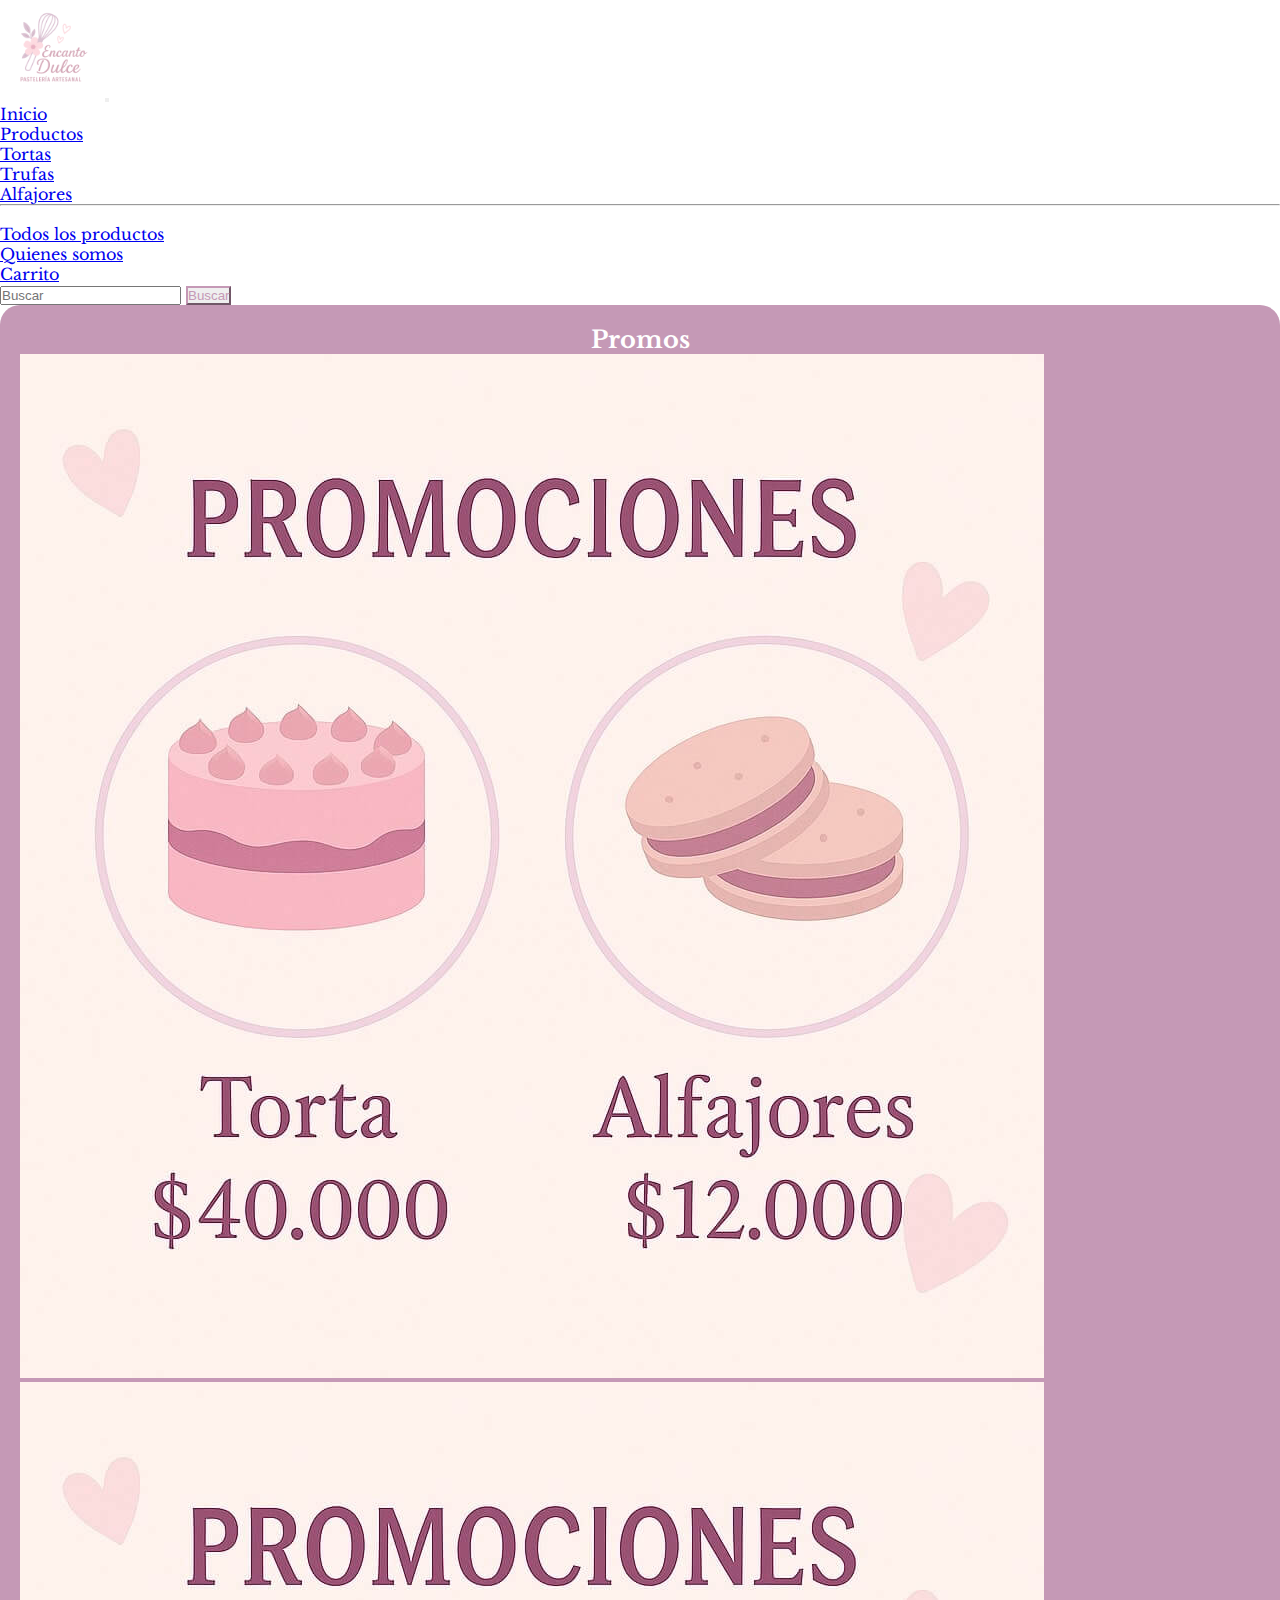
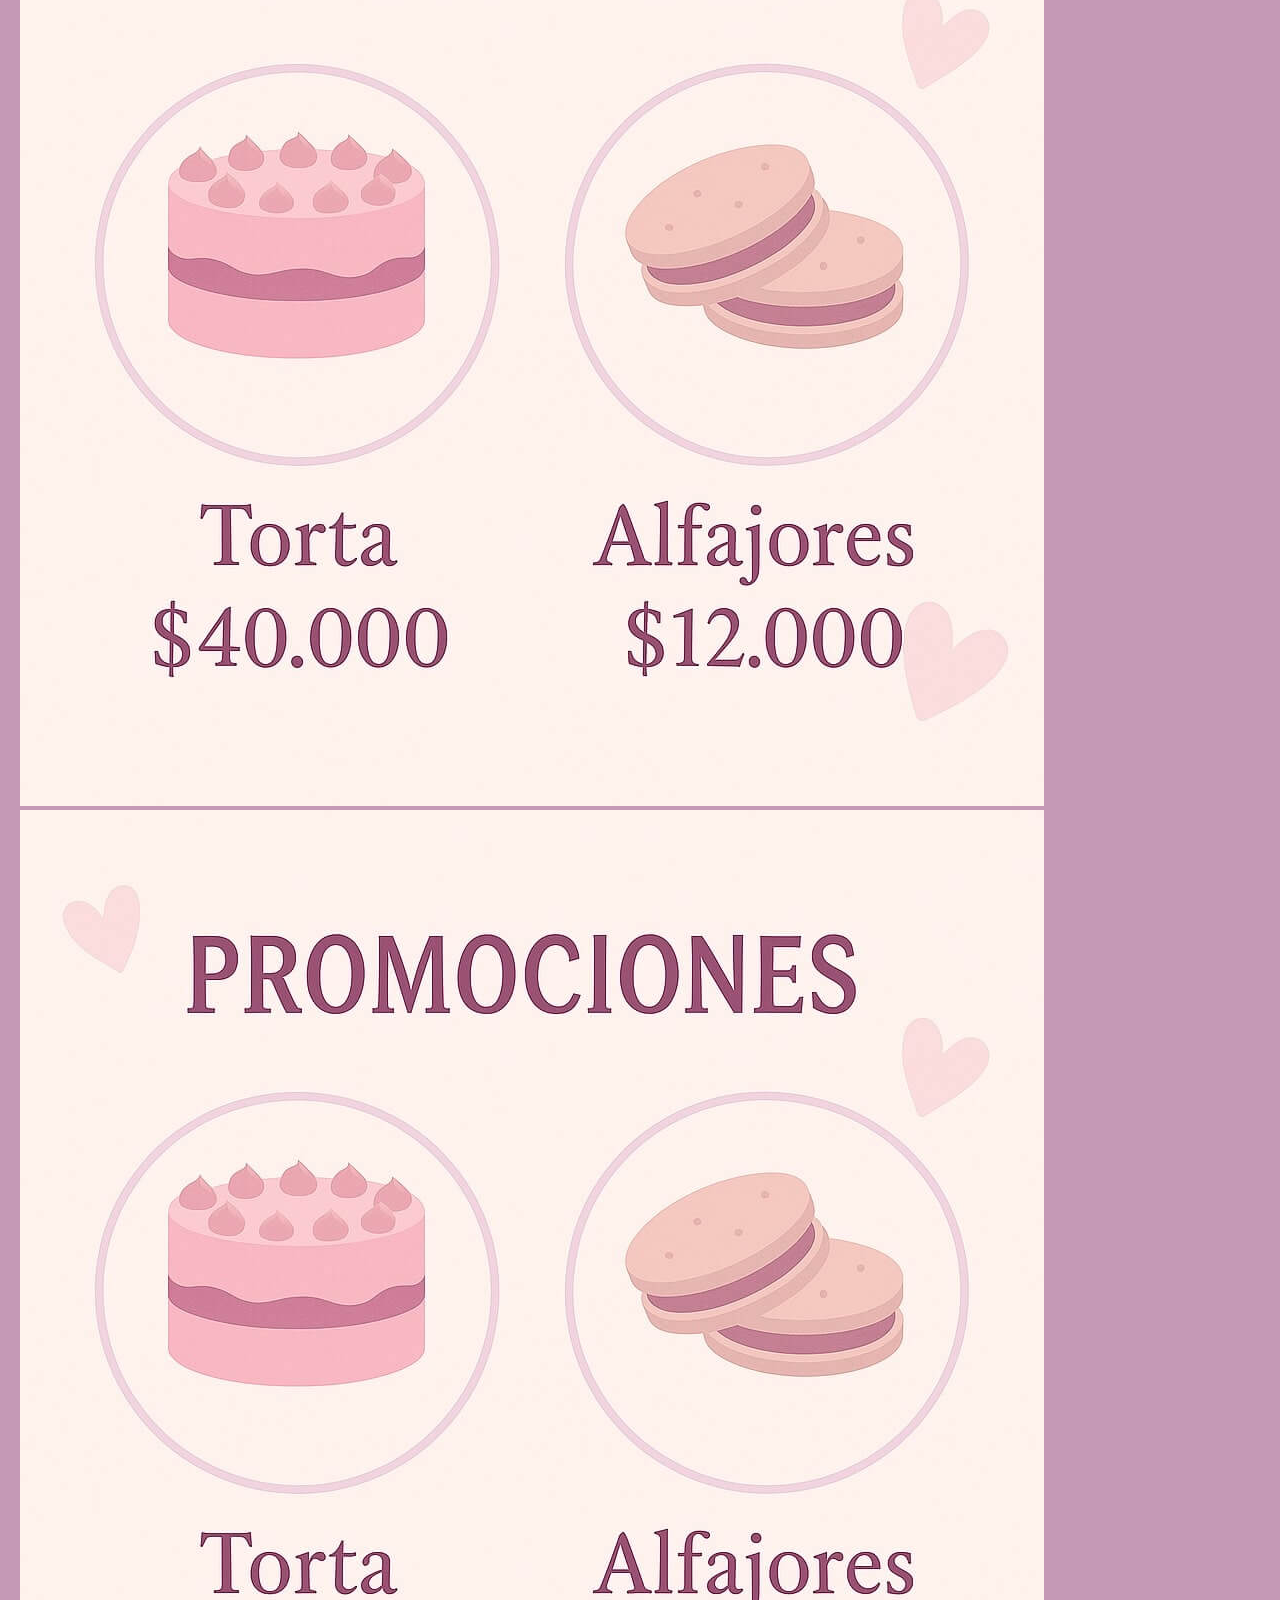
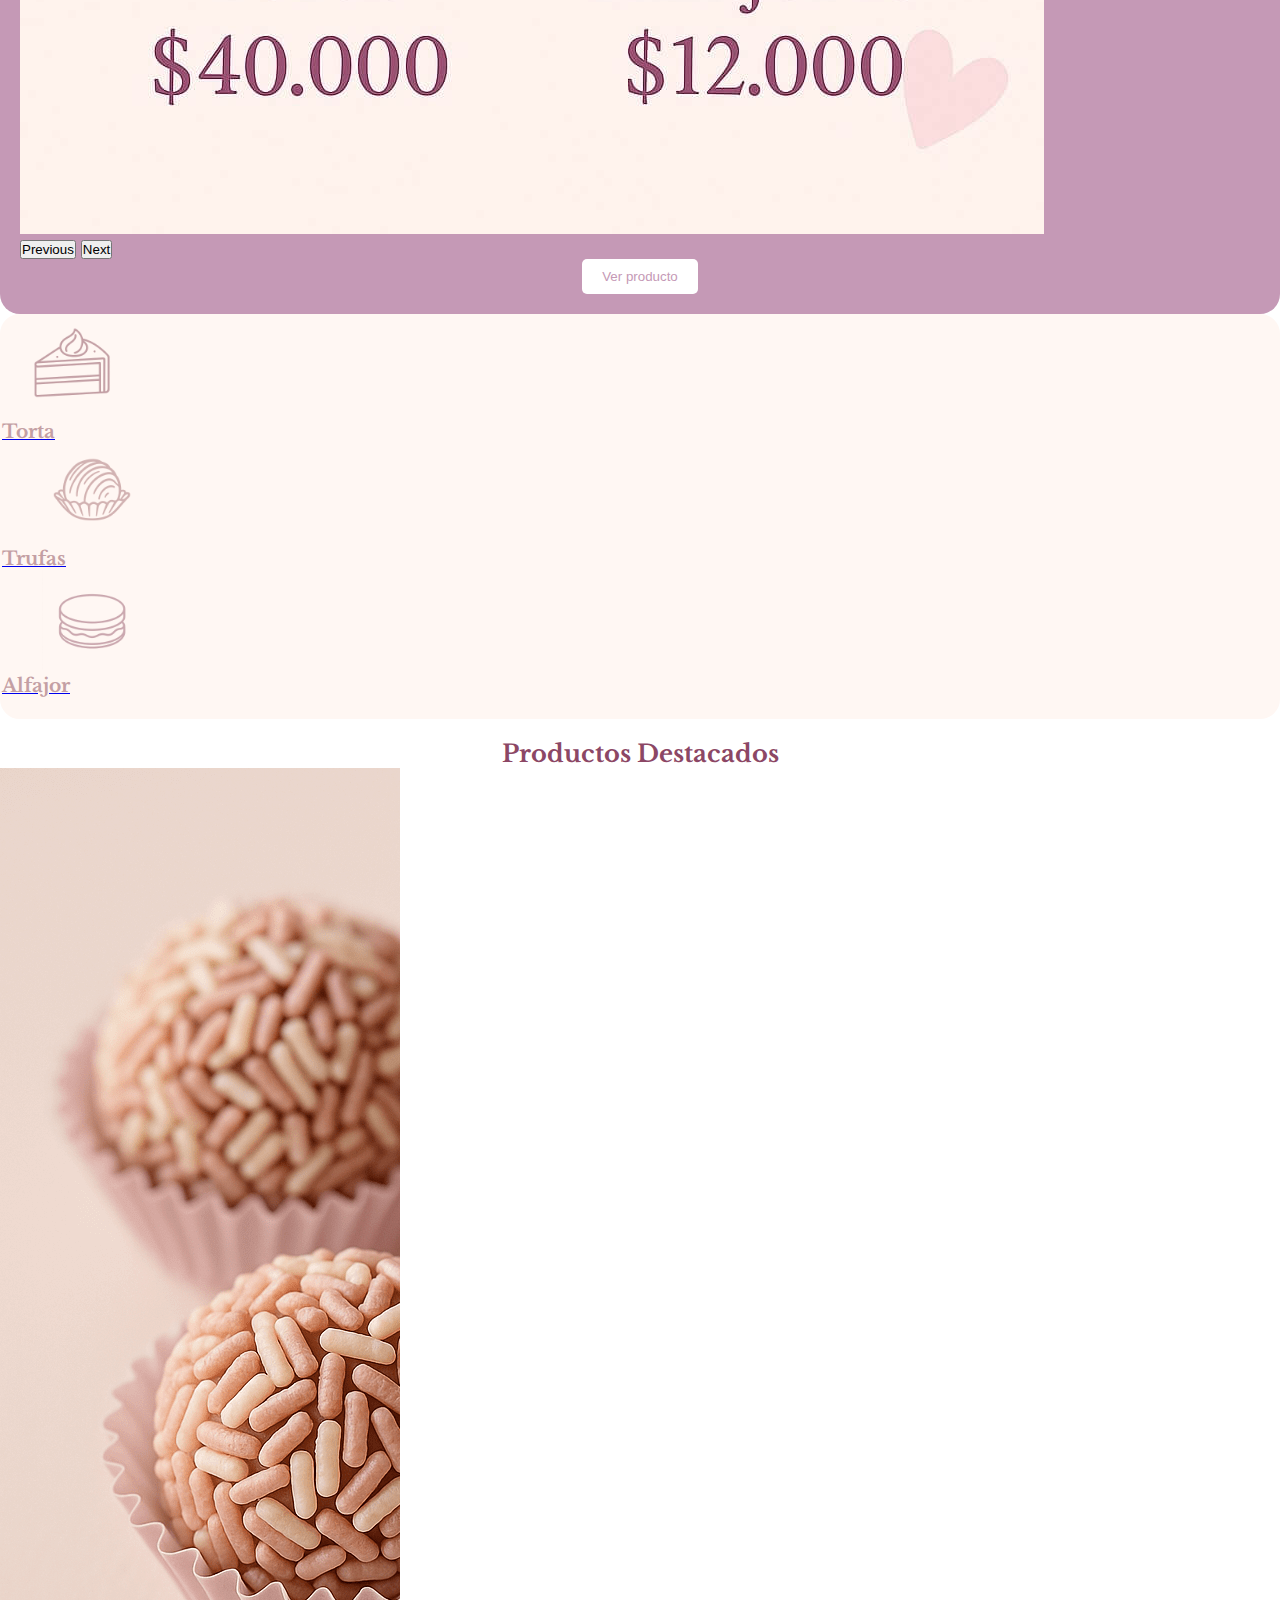
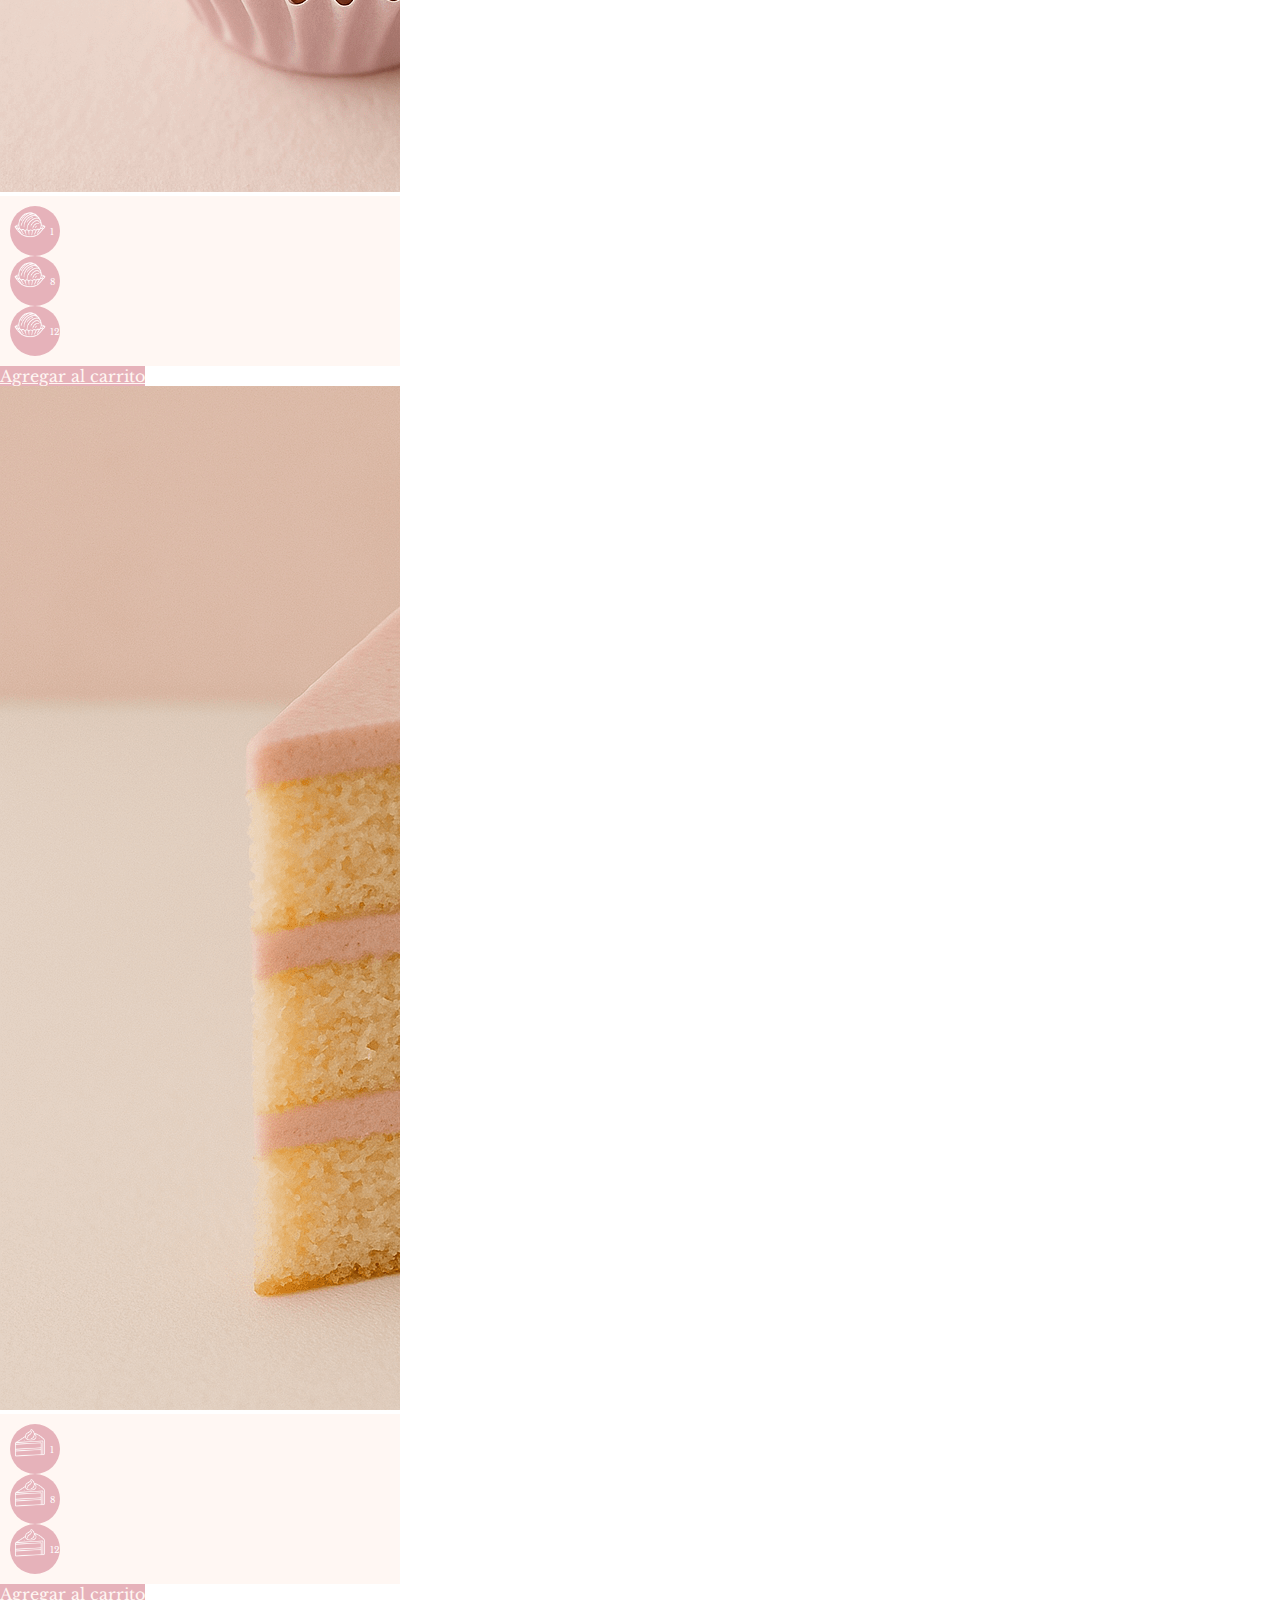
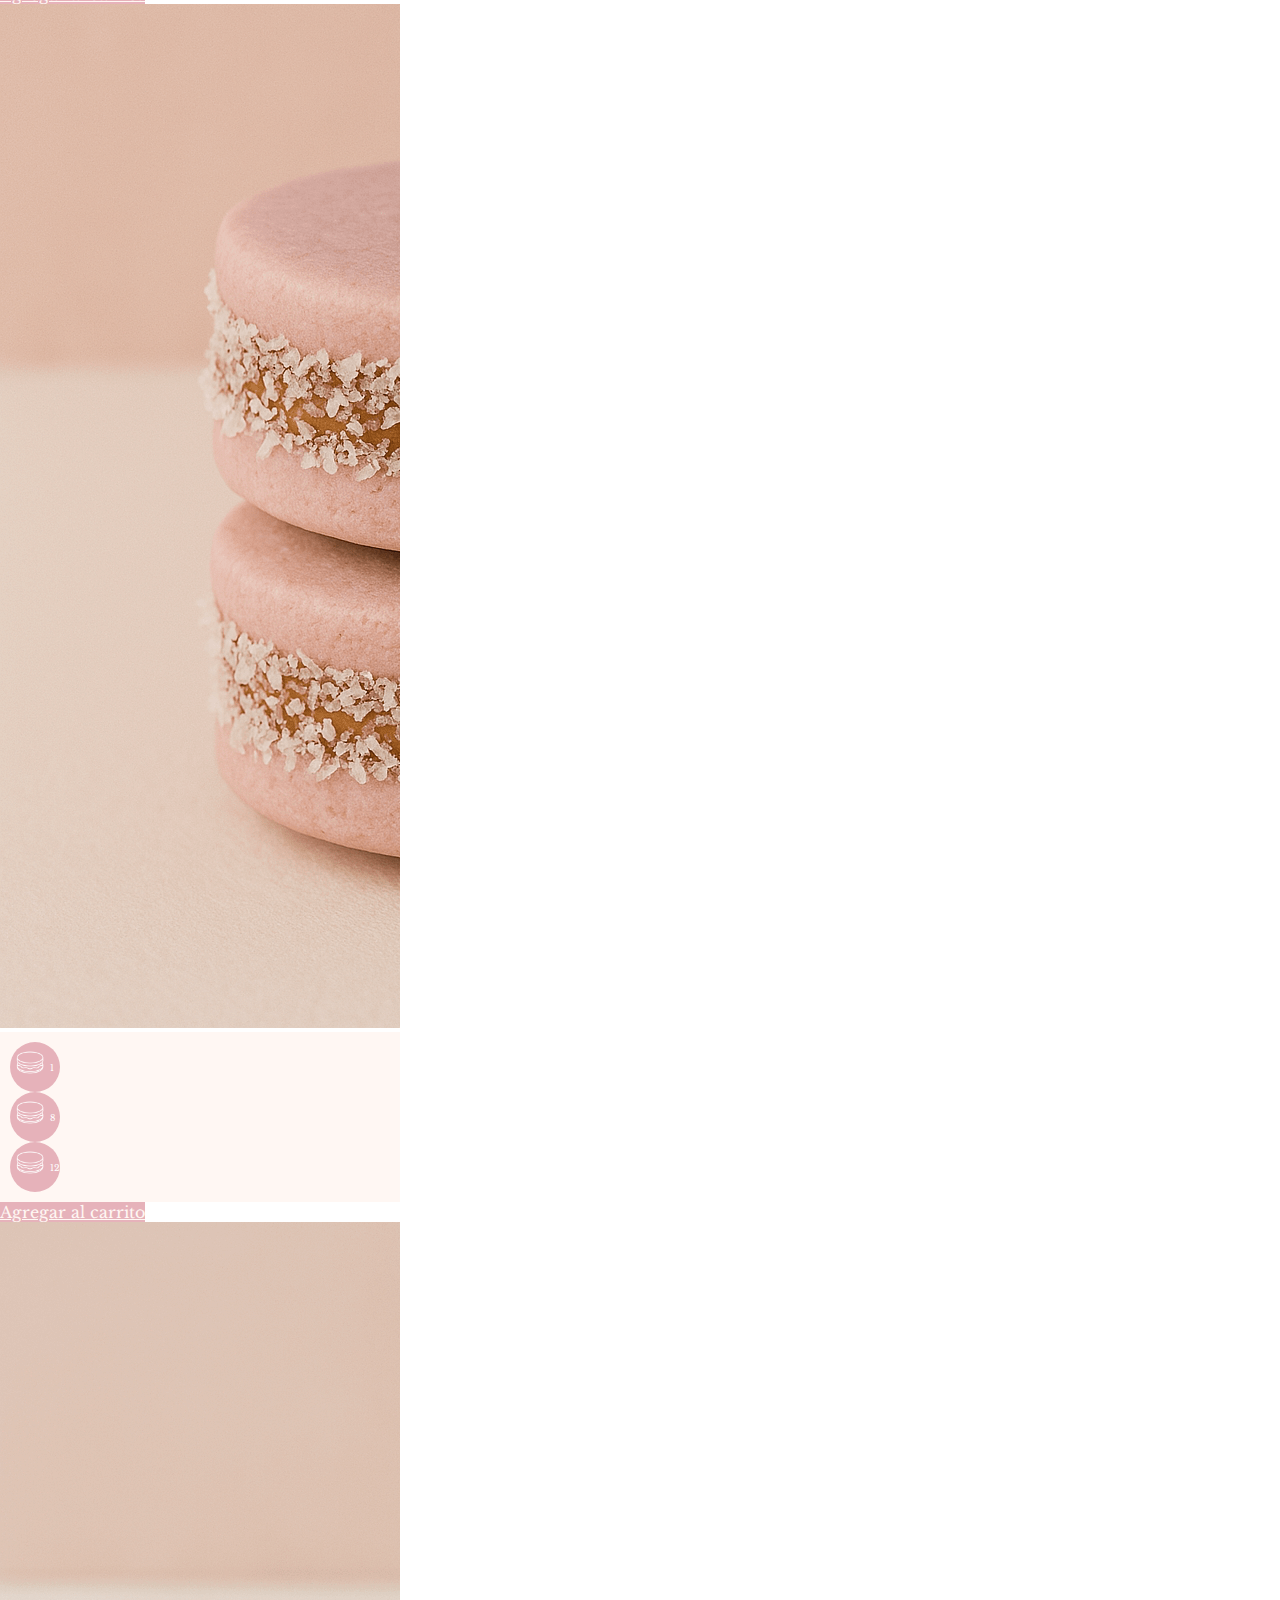
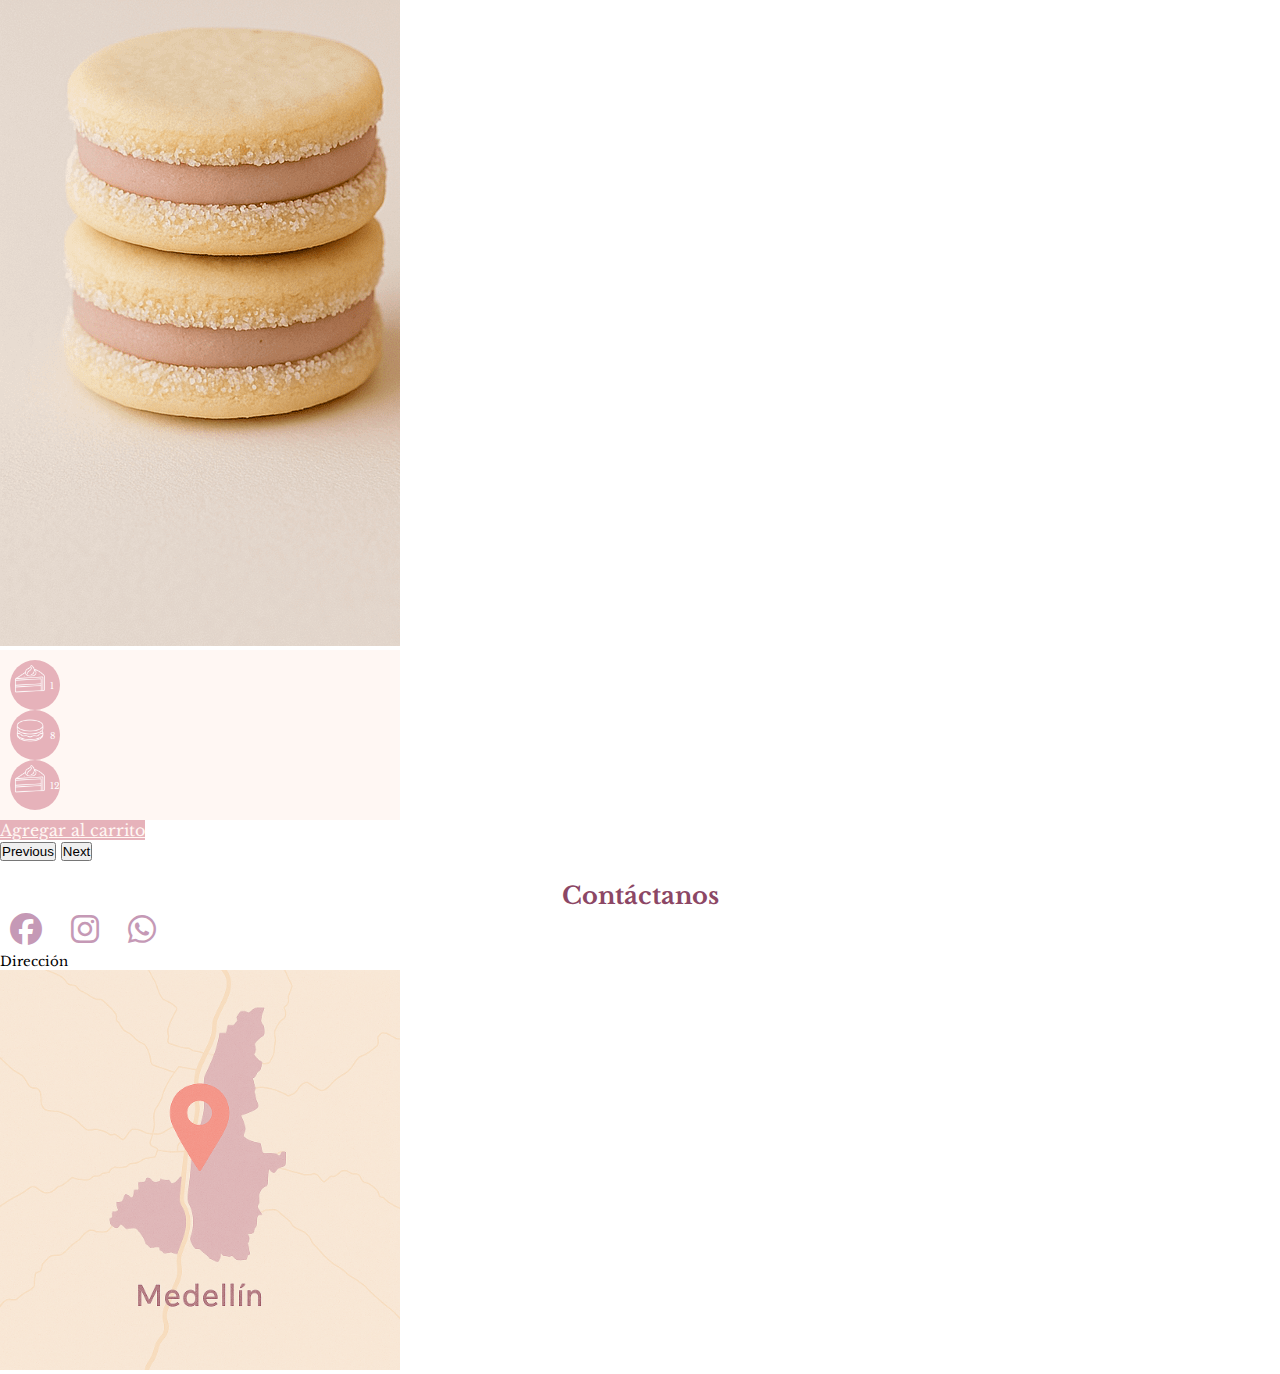
<file: index.html>
<!DOCTYPE html>
<html lang="en">
  <head>
    <meta charset="UTF-8" />
    <meta name="viewport" content="width=device-width, initial-scale=1.0" />

    <link
      rel="stylesheet"
      href="https://cdnjs.cloudflare.com/ajax/libs/font-awesome/6.7.2/css/all.min.css"
    />
    <link rel="preconnect" href="https://fonts.googleapis.com" />
    <link rel="preconnect" href="https://fonts.gstatic.com" crossorigin />
    <link
      href="https://fonts.googleapis.com/css2?family=Libre+Baskerville:ital,wght@0,400;0,700;1,400&display=swap"
      rel="stylesheet"
    />
    <link
      href="https://cdn.jsdelivr.net/npm/bootstrap@5.3.5/dist/css/bootstrap.min.css"
      rel="stylesheet"
      integrity="sha384-SgOJa3DmI69IUzQ2PVdRZhwQ+dy64/BUtbMJw1MZ8t5HZApcHrRKUc4W0kG879m7"
      crossorigin="anonymous"
    />

    <link rel="stylesheet" href="css/general.css" />

    <title>Home</title>
  </head>
  <body>
    <header>
      <nav class="navbar navbar-expand-lg bg-body-tertiary">
        <div class="container-fluid">
          <a class="navbar-brand" href="/">
            <img id="logo" src="./assets/images/Logo.png"
          /></a>
          <button
            class="navbar-toggler"
            type="button"
            data-bs-toggle="collapse"
            data-bs-target="#navbarSupportedContent"
            aria-controls="navbarSupportedContent"
            aria-expanded="false"
            aria-label="Toggle navigation"
          >
            <span class="navbar-toggler-icon"></span>
          </button>
          <div class="collapse navbar-collapse" id="navbarSupportedContent">
            <ul class="navbar-nav me-auto mb-2 mb-lg-0">
              <li class="nav-item">
                <a class="nav-link active" aria-current="page" href="#"
                  >Inicio</a
                >
              </li>

              <li class="nav-item dropdown">
                <a
                  class="nav-link dropdown-toggle"
                  href="#"
                  role="button"
                  data-bs-toggle="dropdown"
                  aria-expanded="false"
                >
                  Productos
                </a>
                <ul class="dropdown-menu">
                  <li>
                    <a class="dropdown-item" href="pages/productos.html"
                      >Tortas</a
                    >
                  </li>
                  <li>
                    <a class="dropdown-item" href="pages/productos.html"
                      >Trufas</a
                    >
                  </li>
                  <li>
                    <a class="dropdown-item" href="pages/productos.html"
                      >Alfajores</a
                    >
                  </li>
                  <li><hr class="dropdown-divider" /></li>
                  <li>
                    <a class="dropdown-item" href="#">Todos los productos</a>
                  </li>
                </ul>
              </li>
              <li class="nav-item">
                <a class="nav-link" href="pages/quienes-somos.html"
                  >Quienes somos</a
                >
              </li>
              <li class="nav-item">
                <a class="nav-link" href="pages/carrito.html">Carrito</a>
              </li>
            </ul>
            <form class="d-flex" role="search">
              <input
                class="form-control me-2"
                type="search"
                placeholder="Buscar"
                aria-label="Search"
              />
              <button
                class="btn btn-outline-success btn-outline-pink"
                type="submit"
              >
                Buscar
              </button>
            </form>
          </div>
        </div>
      </nav>
    </header>
    <main>
      <section id="promos">
        <h2>Promos</h2>
        <div>
          <div id="promos-carrusel" class="carousel slide mx-auto">
            <div class="carousel-inner">
              <div class="carousel-item active">
                <img
                  src="./assets/images/promos.jpg"
                  class="d-block w-100"
                  alt="Promo"
                />
              </div>
              <div class="carousel-item">
                <img
                  src="./assets/images/promos.jpg"
                  class="d-block w-100"
                  alt="Promo"
                />
              </div>
              <div class="carousel-item">
                <img
                  src="./assets/images/promos.jpg"
                  class="d-block w-100"
                  alt="Promo"
                />
              </div>
            </div>
            <button
              class="carousel-control-prev"
              type="button"
              data-bs-target="#carouselExample"
              data-bs-slide="prev"
            >
              <span
                class="carousel-control-prev-icon"
                aria-hidden="true"
              ></span>
              <span class="visually-hidden">Previous</span>
            </button>
            <button
              class="carousel-control-next"
              type="button"
              data-bs-target="#carouselExample"
              data-bs-slide="next"
            >
              <span
                class="carousel-control-next-icon"
                aria-hidden="true"
              ></span>
              <span class="visually-hidden">Next</span>
            </button>
          </div>
        </div>
        <button class="btn-ver-producto">Ver producto</button>
      </section>
      <section class="categorias">
        <div class="row">
          <a class="col btn text-center categoria" href="pages/productos.html">
            <img src="./assets/images/Categoria-tortas.png" alt="Categoria 1" />
            <h3>Torta</h3>
          </a>
          <a class="col btn text-center categoria" href="pages/productos.html">
            <img src="./assets/images/Categoria-trufa.png" alt="Categoria 2" />
            <h3>Trufas</h3>
          </a>
          <a class="col btn text-center categoria" href="pages/productos.html">
            <img src="./assets/images/Categoria-alfa.png" alt="Categoria 3" />
            <h3>Alfajor</h3>
          </a>
        </div>
      </section>
      <br />
      <section class="productos">
        <h2>Productos Destacados</h2>
        <div
          id="carouselProductos"
          class="carousel slide"
          data-bs-ride="carousel"
        >
          <div class="carousel-inner">
            <div class="carousel-item active">
              <div class="row justify-content-center">
                <div
                  class="card mx-2 px-0"
                  style="width: 18rem"
                  nombre-producto="Trufas"
                >
                  <img
                    src="./assets/images/Trufas rosas.png"
                    class="card-img-top"
                    alt="Trufa"
                  />
                  <div class="card-body">
                    <div class="row porcion-contenedor">
                      <div
                        class="porcion mx-auto d-flex flex-column align-items-center justify-content-center"
                      >
                        <img
                          src="./assets/images/Categoria-trufa.png"
                          class="icono-porcion"
                          alt="Porcion 1"
                        />
                        <span class="texto-porcion">1</span>
                      </div>
                      <div
                        class="porcion mx-auto d-flex flex-column align-items-center justify-content-center"
                      >
                        <img
                          src="./assets/images/Categoria-trufa.png"
                          class="icono-porcion"
                          alt="Porcion 1"
                        />
                        <span class="texto-porcion">8</span>
                      </div>
                      <div
                        class="porcion mx-auto d-flex flex-column align-items-center justify-content-center"
                      >
                        <img
                          src="./assets/images/Categoria-trufa.png"
                          class="icono-porcion"
                          alt="Porcion 1"
                        />
                        <span class="texto-porcion">12</span>
                      </div>
                    </div>
                    <div class="d-flex justify-content-center mt-2">
                      <a class="btn btn-rosa" href="./pages/carrito.html"
                        >Agregar al carrito</a
                      >
                    </div>
                  </div>
                </div>

                <div
                  class="card mx-2 px-0"
                  style="width: 18rem"
                  nombre-producto="Torta"
                >
                  <img
                    src="./assets/images/torta sola.png"
                    class="card-img-top"
                    alt="Promo"
                  />
                  <div class="card-body">
                    <div class="row porcion-contenedor">
                      <div
                        class="porcion mx-auto d-flex flex-column align-items-center justify-content-center"
                      >
                        <img
                          src="./assets/images/Categoria-tortas.png"
                          class="icono-porcion"
                          alt="porcion"
                        />
                        <span class="texto-porcion">1</span>
                      </div>
                      <div
                        class="porcion mx-auto d-flex flex-column align-items-center justify-content-center"
                      >
                        <img
                          src="./assets/images/Categoria-tortas.png"
                          class="icono-porcion"
                          alt="porcion"
                        />
                        <span class="texto-porcion">8</span>
                      </div>
                      <div
                        class="porcion mx-auto d-flex flex-column align-items-center justify-content-center"
                      >
                        <img
                          src="./assets/images/Categoria-tortas.png"
                          class="icono-porcion"
                          alt="porcion"
                        />
                        <span class="texto-porcion">12</span>
                      </div>
                    </div>
                    <div class="d-flex justify-content-center mt-2">
                      <a class="btn btn-rosa" href="./pages/carrito.html"
                        >Agregar al carrito</a
                      >
                    </div>
                  </div>
                </div>

                <div
                  class="card mx-2 px-0"
                  style="width: 18rem"
                  nombre-producto="Alfajores"
                >
                  <img
                    src="./assets/images/Alfajores.png"
                    class="card-img-top"
                    alt="Promo"
                  />
                  <div class="card-body">
                    <div class="row porcion-contenedor">
                      <div
                        class="porcion mx-auto d-flex flex-column align-items-center justify-content-center"
                      >
                        <img
                          src="./assets/images/Categoria-alfa.png"
                          class="icono-porcion"
                          alt="porcion"
                        />
                        <span class="texto-porcion">1</span>
                      </div>
                      <div
                        class="porcion mx-auto d-flex flex-column align-items-center justify-content-center"
                      >
                        <img
                          src="./assets/images/Categoria-alfa.png"
                          class="icono-porcion"
                          alt="porcion"
                        />
                        <span class="texto-porcion">8</span>
                      </div>
                      <div
                        class="porcion mx-auto d-flex flex-column align-items-center justify-content-center"
                      >
                        <img
                          src="./assets/images/Categoria-alfa.png"
                          class="icono-porcion"
                          alt="porcion"
                        />
                        <span class="texto-porcion">12</span>
                      </div>
                    </div>
                    <div class="d-flex justify-content-center mt-2">
                      <a class="btn btn-rosa" href="./pages/carrito.html"
                        >Agregar al carrito</a
                      >
                    </div>
                  </div>
                </div>
              </div>
            </div>

            <div class="carousel-item">
              <div class="row justify-content-center">
                <div
                  class="card mx-2"
                  style="width: 18rem"
                  nombre-producto="Torta y Alfajore"
                >
                  <img
                    src="./assets/images/Tortas y alfajores.png"
                    class="card-img-top"
                    alt="Promo"
                  />
                  <div class="card-body">
                    <div class="row porcion-contenedor">
                      <div
                        class="porcion mx-auto d-flex flex-column align-items-center justify-content-center"
                      >
                        <img
                          src="./assets/images/Categoria-tortas.png"
                          class="icono-porcion"
                          alt="porcion"
                        />
                        <span class="texto-porcion">1</span>
                      </div>
                      <div
                        class="porcion mx-auto d-flex flex-column align-items-center justify-content-center"
                      >
                        <img
                          src="./assets/images/Categoria-alfa.png"
                          class="icono-porcion"
                          alt="porcion"
                        />
                        <span class="texto-porcion">8</span>
                      </div>
                      <div
                        class="porcion mx-auto d-flex flex-column align-items-center justify-content-center"
                      >
                        <img
                          src="./assets/images/Categoria-tortas.png"
                          class="icono-porcion"
                          alt="porcion"
                        />
                        <span class="texto-porcion">12</span>
                      </div>
                    </div>
                    <div class="d-flex justify-content-center mt-2">
                      <a class="btn btn-rosa" href="./pages/carrito.html"
                        >Agregar al carrito</a
                      >
                    </div>
                  </div>
                </div>
              </div>
            </div>
          </div>

          <button
            class="carousel-control-prev"
            type="button"
            data-bs-target="#carouselProductos"
            data-bs-slide="prev"
          >
            <span class="carousel-control-prev-icon" aria-hidden="true"></span>
            <span class="visually-hidden">Previous</span>
          </button>
          <button
            class="carousel-control-next"
            type="button"
            data-bs-target="#carouselProductos"
            data-bs-slide="next"
          >
            <span class="carousel-control-next-icon" aria-hidden="true"></span>
            <span class="visually-hidden">Next</span>
          </button>
        </div>

        <br />
      </section>
    </main>

    <footer class="bg-light text-center py-4 border-top">
      <h2 class="mb-3">Contáctanos</h2>
      <div class="mb-3">
        <a href="https://facebook.com" target="_blank" class="social-icon">
          <i class="fa-brands fa-facebook"></i>
        </a>
        <a href="https://instagram.com" target="_blank" class="social-icon">
          <i class="fa-brands fa-instagram"></i>
        </a>
        <a href="https://wa.me/11275898" target="_blank" class="social-icon">
          <i class="fa-brands fa-whatsapp"></i>
        </a>
      </div>
      <div>
        <small>Dirección</small>
      </div>
      <img
        class="ubicacion mx-auto d-block"
        src="./assets/images/ubicacion.png"
      />
    </footer>
  </body>
  <script
    src="https://cdn.jsdelivr.net/npm/bootstrap@5.3.5/dist/js/bootstrap.bundle.min.js"
    integrity="sha384-k6d4wzSIapyDyv1kpU366/PK5hCdSbCRGRCMv+eplOQJWyd1fbcAu9OCUj5zNLiq"
    crossorigin="anonymous"
  ></script>
</html>
</file>
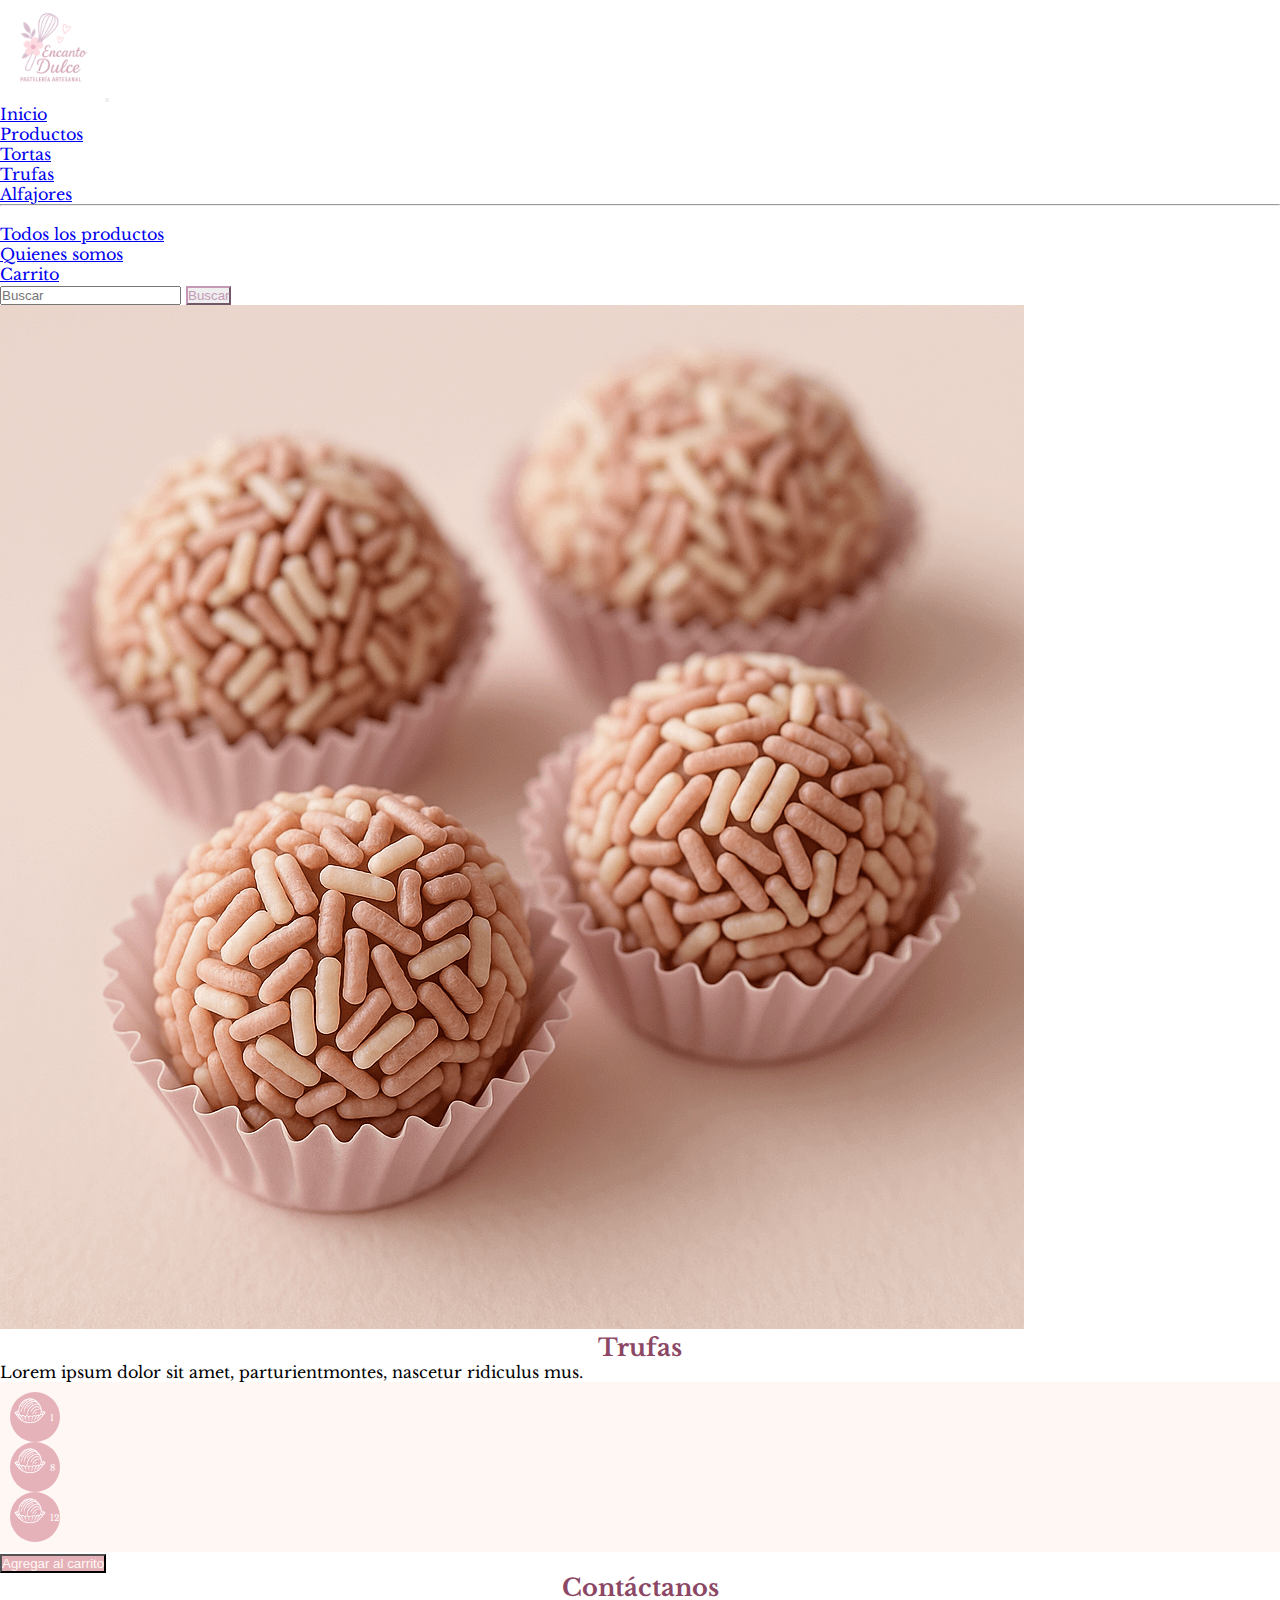
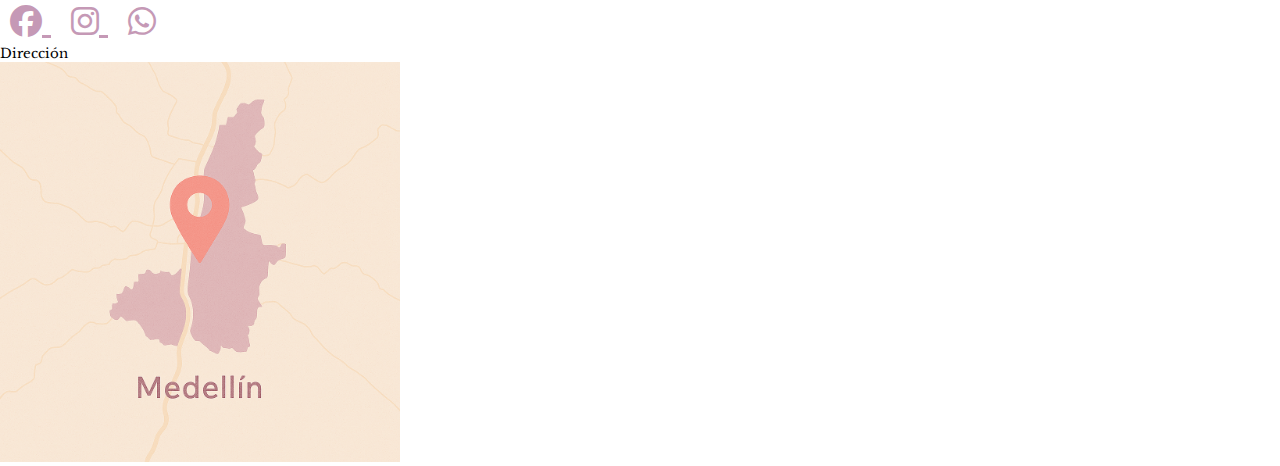
<file: pages/detalle-productos.html>
<!DOCTYPE html>
<html lang="en">
  <head>
    <meta charset="UTF-8" />
    <meta name="viewport" content="width=device-width, initial-scale=1.0" />
    <link rel="stylesheet" href="../style.css" />
    <link
      rel="stylesheet"
      href="https://cdnjs.cloudflare.com/ajax/libs/font-awesome/6.7.2/css/all.min.css"
    />
    <link rel="preconnect" href="https://fonts.googleapis.com" />
    <link rel="preconnect" href="https://fonts.gstatic.com" crossorigin />
    <link
      href="https://fonts.googleapis.com/css2?family=Libre+Baskerville:ital,wght@0,400;0,700;1,400&display=swap"
      rel="stylesheet"
    />
    <link
      href="https://cdn.jsdelivr.net/npm/bootstrap@5.3.5/dist/css/bootstrap.min.css"
      rel="stylesheet"
      integrity="sha384-SgOJa3DmI69IUzQ2PVdRZhwQ+dy64/BUtbMJw1MZ8t5HZApcHrRKUc4W0kG879m7"
      crossorigin="anonymous"
    />
    <link rel="stylesheet" href="../style.css" />

    <title>Productos</title>
  </head>
  <body>
    <header>
      <nav class="navbar navbar-expand-lg bg-body-tertiary">
        <div class="container-fluid">
          <a class="navbar-brand" href="#">
            <img id="logo" src="../assets/images/Logo.png"
          /></a>
          <button
            class="navbar-toggler"
            type="button"
            data-bs-toggle="collapse"
            data-bs-target="#navbarSupportedContent"
            aria-controls="navbarSupportedContent"
            aria-expanded="false"
            aria-label="Toggle navigation"
          >
            <span class="navbar-toggler-icon"></span>
          </button>
          <div class="collapse navbar-collapse" id="navbarSupportedContent">
            <ul class="navbar-nav me-auto mb-2 mb-lg-0">
              <li class="nav-item">
                <a
                  class="nav-link active"
                  aria-current="page"
                  href="../index.html"
                  >Inicio</a
                >
              </li>

              <li class="nav-item dropdown">
                <a
                  class="nav-link dropdown-toggle"
                  href="#"
                  role="button"
                  data-bs-toggle="dropdown"
                  aria-expanded="false"
                >
                  Productos
                </a>
                <ul class="dropdown-menu">
                  <li>
                    <a class="dropdown-item" href="productos.html">Tortas</a>
                  </li>
                  <li>
                    <a class="dropdown-item" href="productos.html">Trufas</a>
                  </li>
                  <li>
                    <a class="dropdown-item" href="productos.html">Alfajores</a>
                  </li>
                  <li><hr class="dropdown-divider" /></li>
                  <li>
                    <a class="dropdown-item" href="#">Todos los productos</a>
                  </li>
                </ul>
              </li>
              <li class="nav-item">
                <a class="nav-link" href="quienes-somos.html">Quienes somos</a>
              </li>
              <li class="nav-item">
                <a class="nav-link" href="carrito.html">Carrito</a>
              </li>
            </ul>
            <form class="d-flex" role="search">
              <input
                class="form-control me-2"
                type="search"
                placeholder="Buscar"
                aria-label="Search"
              />
              <button
                class="btn btn-outline-success btn-outline-pink"
                type="submit"
              >
                Buscar
              </button>
            </form>
          </div>
        </div>
      </nav>
    </header>
    <main class="container py-5">
      <section class="row align-items-center border rounded p-4">
        <div class="col-md-6 mb-4 mb-md-0">
          <img
            src="../assets/images/Trufas rosas.png"
            alt="Alfajores"
            class="img-fluid rounded"
          />
        </div>

        <div class="col-md-6">
          <h2 class="mb-3">Trufas</h2>
          <p class="fs-5 mb-4">
            Lorem ipsum dolor sit amet, parturientmontes, nascetur ridiculus
            mus.
          </p>
          <div class="row porcion-contenedor">
            <div
              class="porcion mx-auto d-flex flex-column align-items-center justify-content-center"
            >
              <img
                src="../assets/images/Categoria-trufa.png"
                class="icono-porcion"
              />
              <span class="texto-porcion">1</span>
            </div>
            <div
              class="porcion mx-auto d-flex flex-column align-items-center justify-content-center"
            >
              <img
                src="../assets/images/Categoria-trufa.png"
                class="icono-porcion"
              />
              <span class="texto-porcion">8</span>
            </div>
            <div
              class="porcion mx-auto d-flex flex-column align-items-center justify-content-center"
            >
              <img
                src="../assets/images/Categoria-trufa.png"
                class="icono-porcion"
              />
              <span class="texto-porcion">12</span>
            </div>
          </div>
          <div class="d-flex justify-content-center mt-2">
            <button class="btn btn-rosa">Agregar al carrito</button>
          </div>
        </div>
      </section>
    </main>

    <footer class="bg-light text-center py-4 border-top">
      <h2 class="mb-3">Contáctanos</h2>
      <div class="mb-3">
        <a href="https://facebook.com" target="_blank" class="social-icon">
          <i class="fa-brands fa-facebook"></i>
        </a>
        <a href="https://instagram.com" target="_blank" class="social-icon">
          <i class="fa-brands fa-instagram"></i>
        </a>
        <a href="https://wa.me/11275898" target="_blank" class="social-icon">
          <i class="fa-brands fa-whatsapp"></i>
        </a>
      </div>
      <div>
        <small>Dirección</small>
      </div>
      <img
        class="ubicacion mx-auto d-block"
        src="../assets/images/ubicacion.png"
      />
    </footer>
  </body>
  <script
    src="https://cdn.jsdelivr.net/npm/bootstrap@5.3.5/dist/js/bootstrap.bundle.min.js"
    integrity="sha384-k6d4wzSIapyDyv1kpU366/PK5hCdSbCRGRCMv+eplOQJWyd1fbcAu9OCUj5zNLiq"
    crossorigin="anonymous"
  ></script>
</html>
</file>
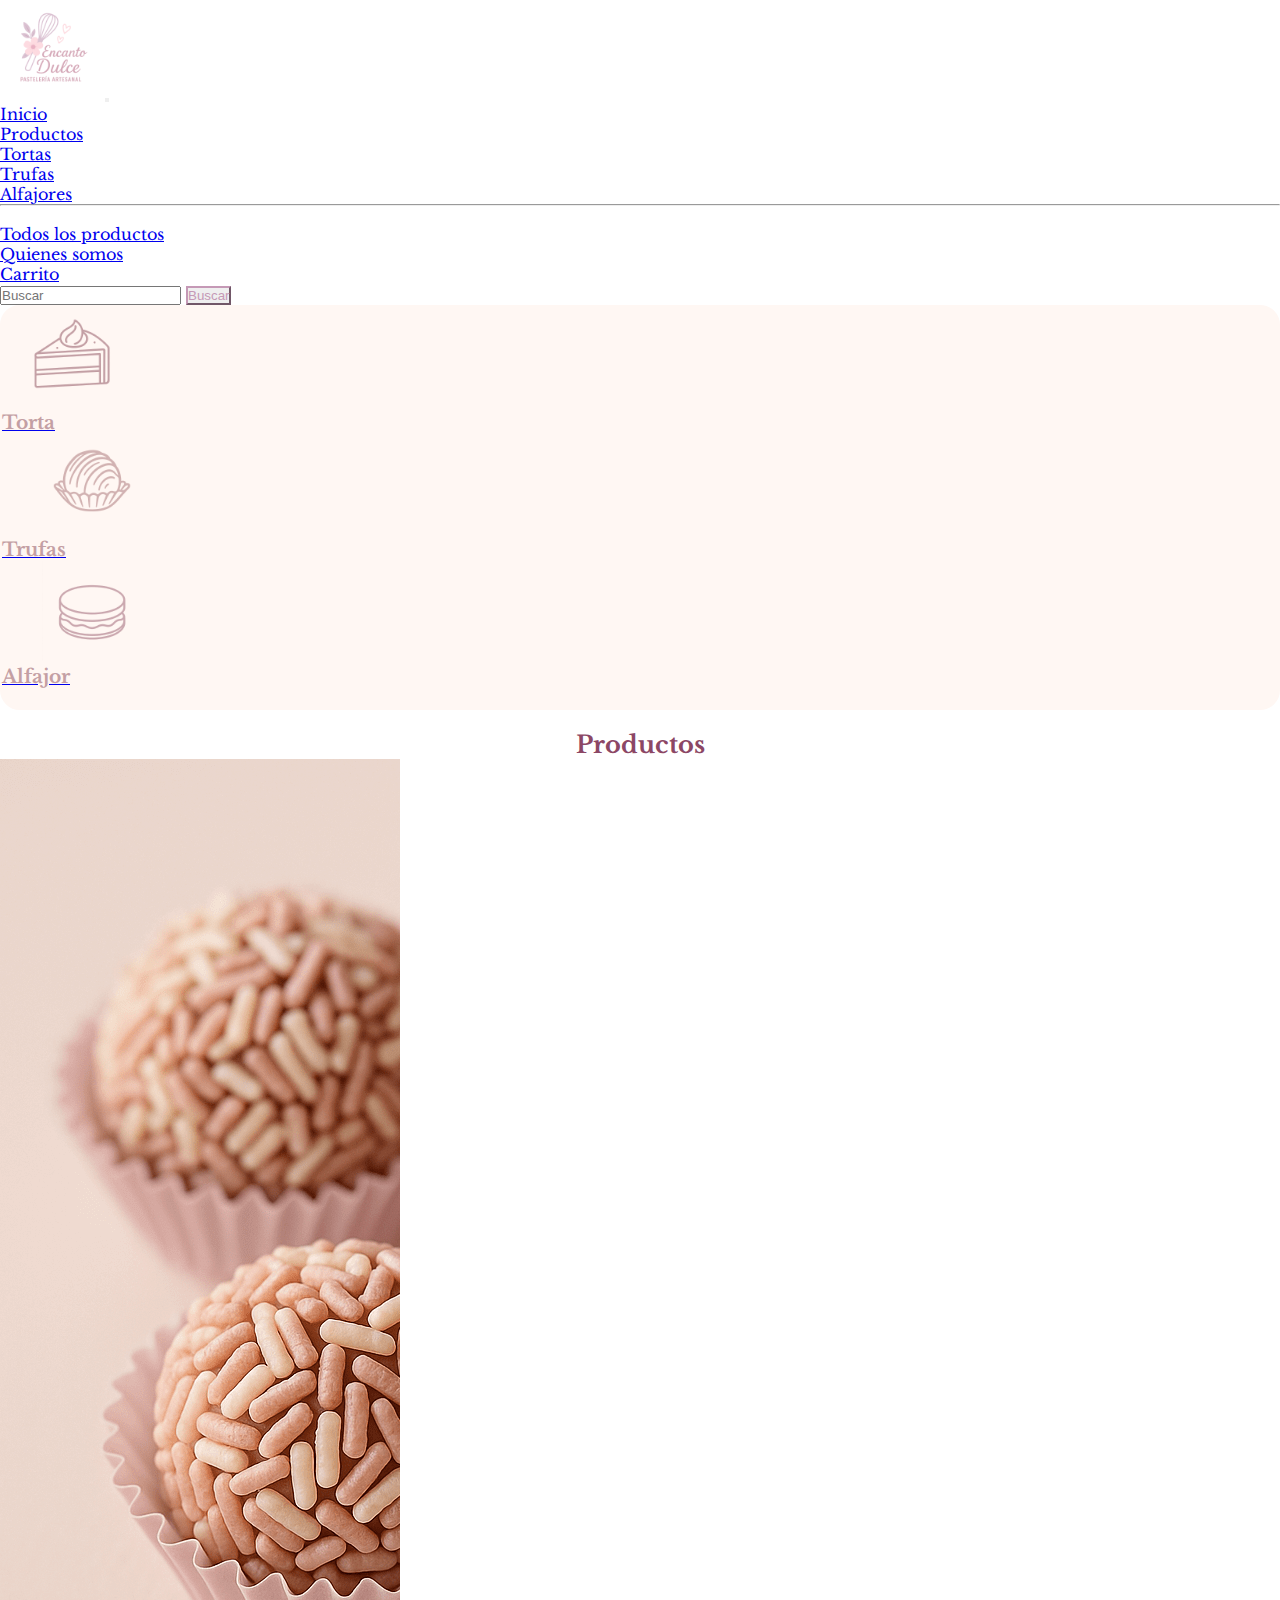
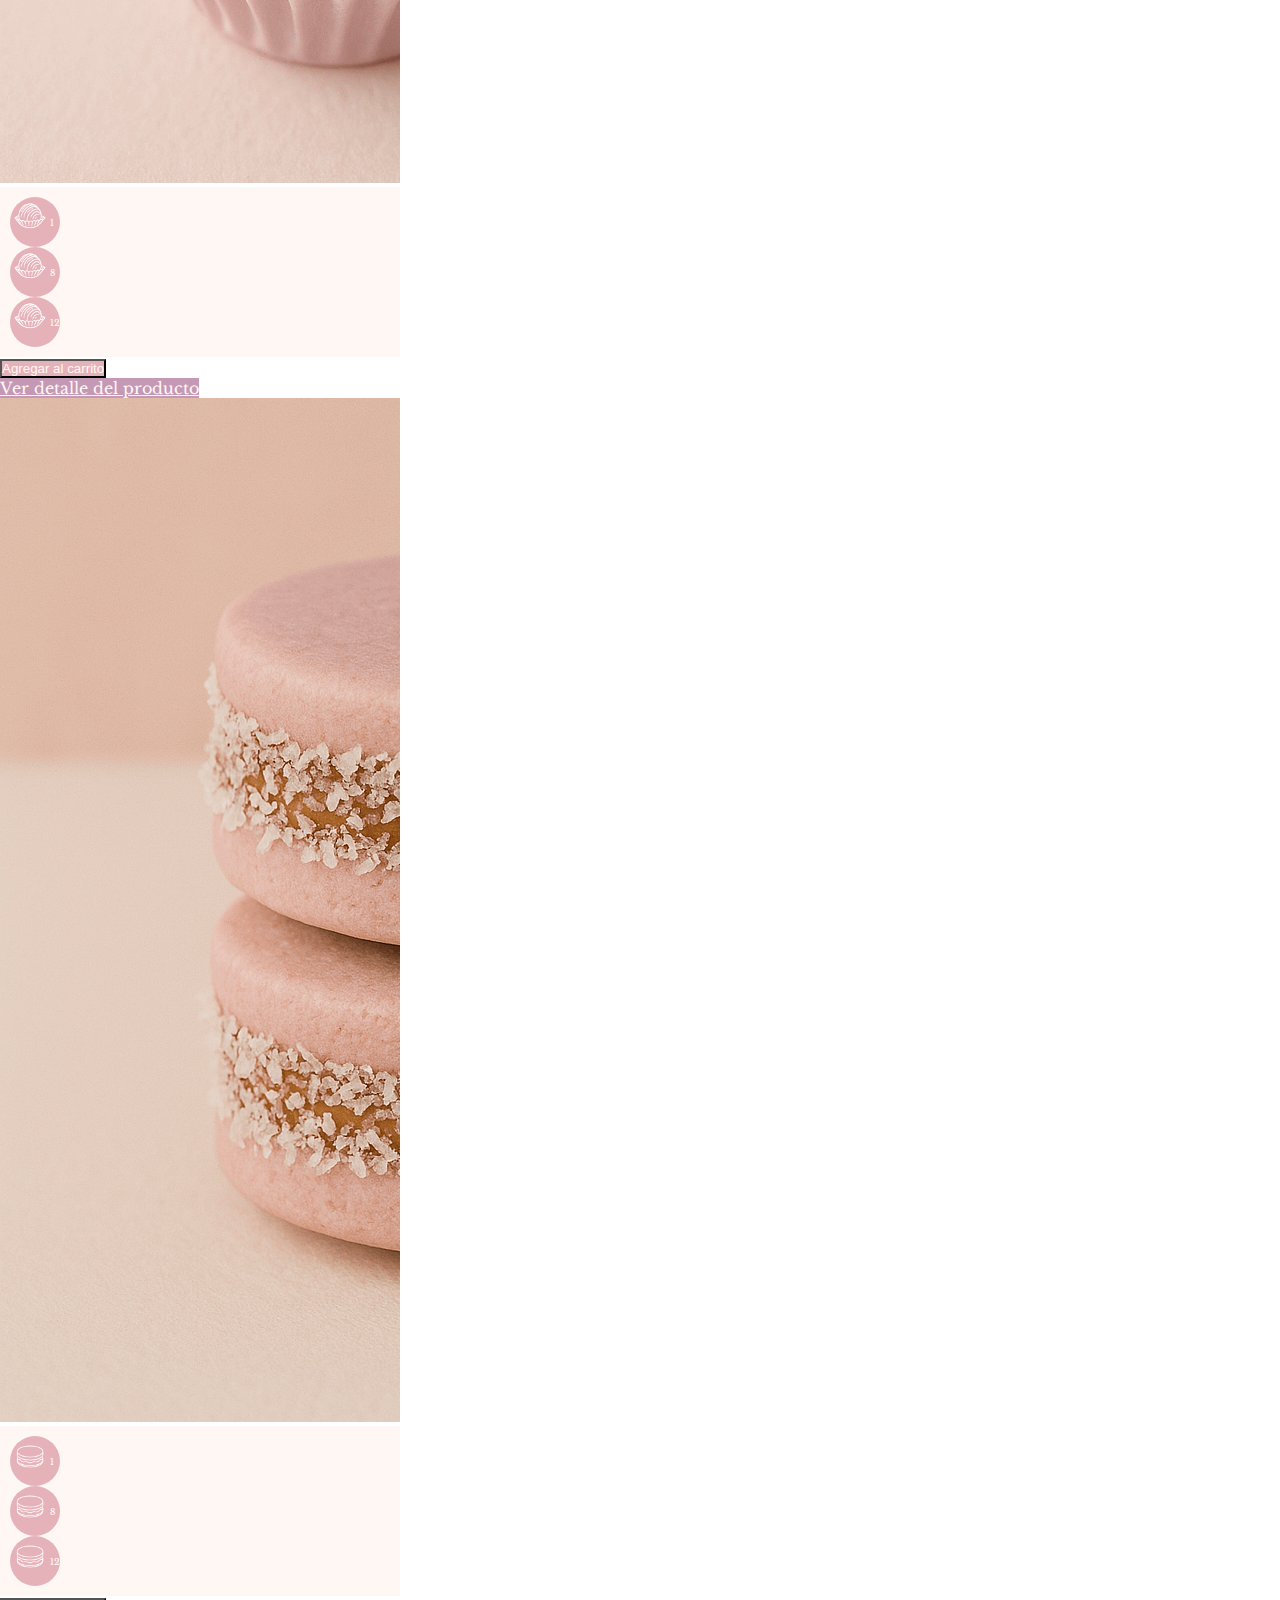
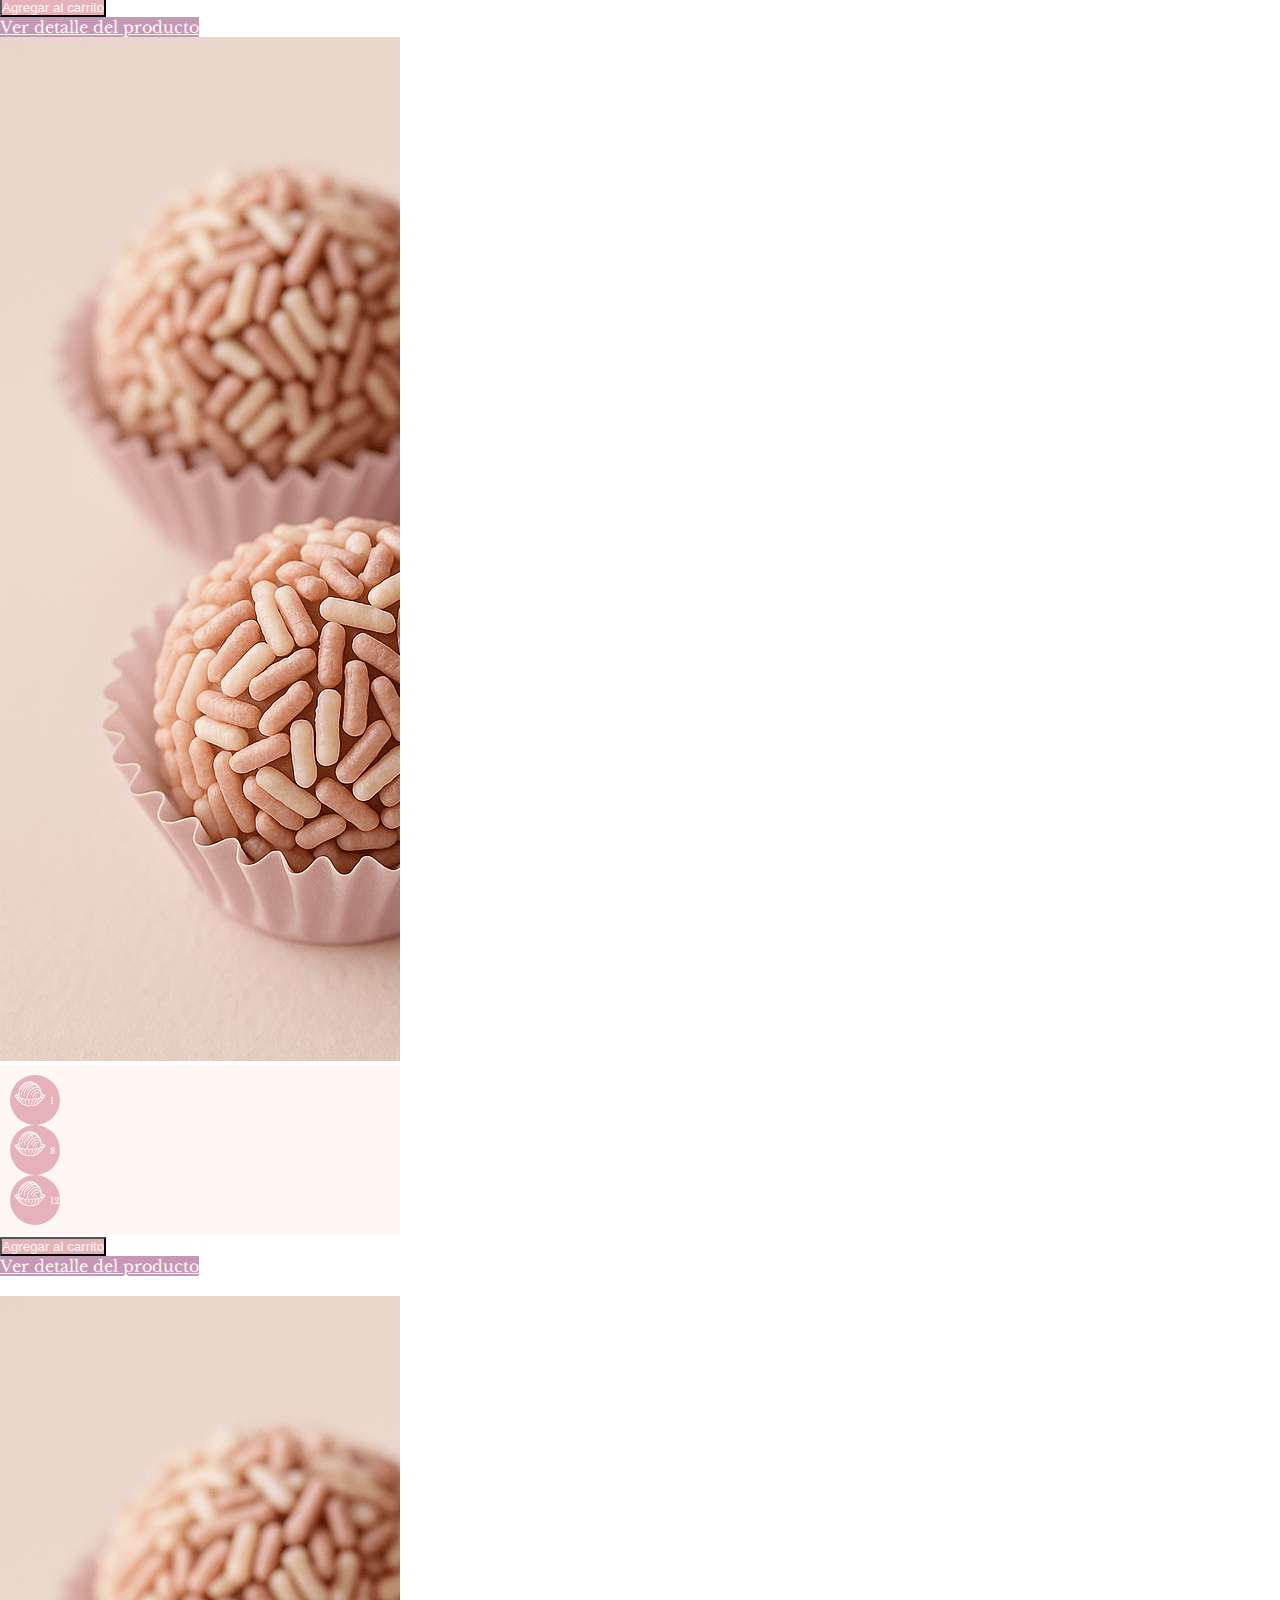
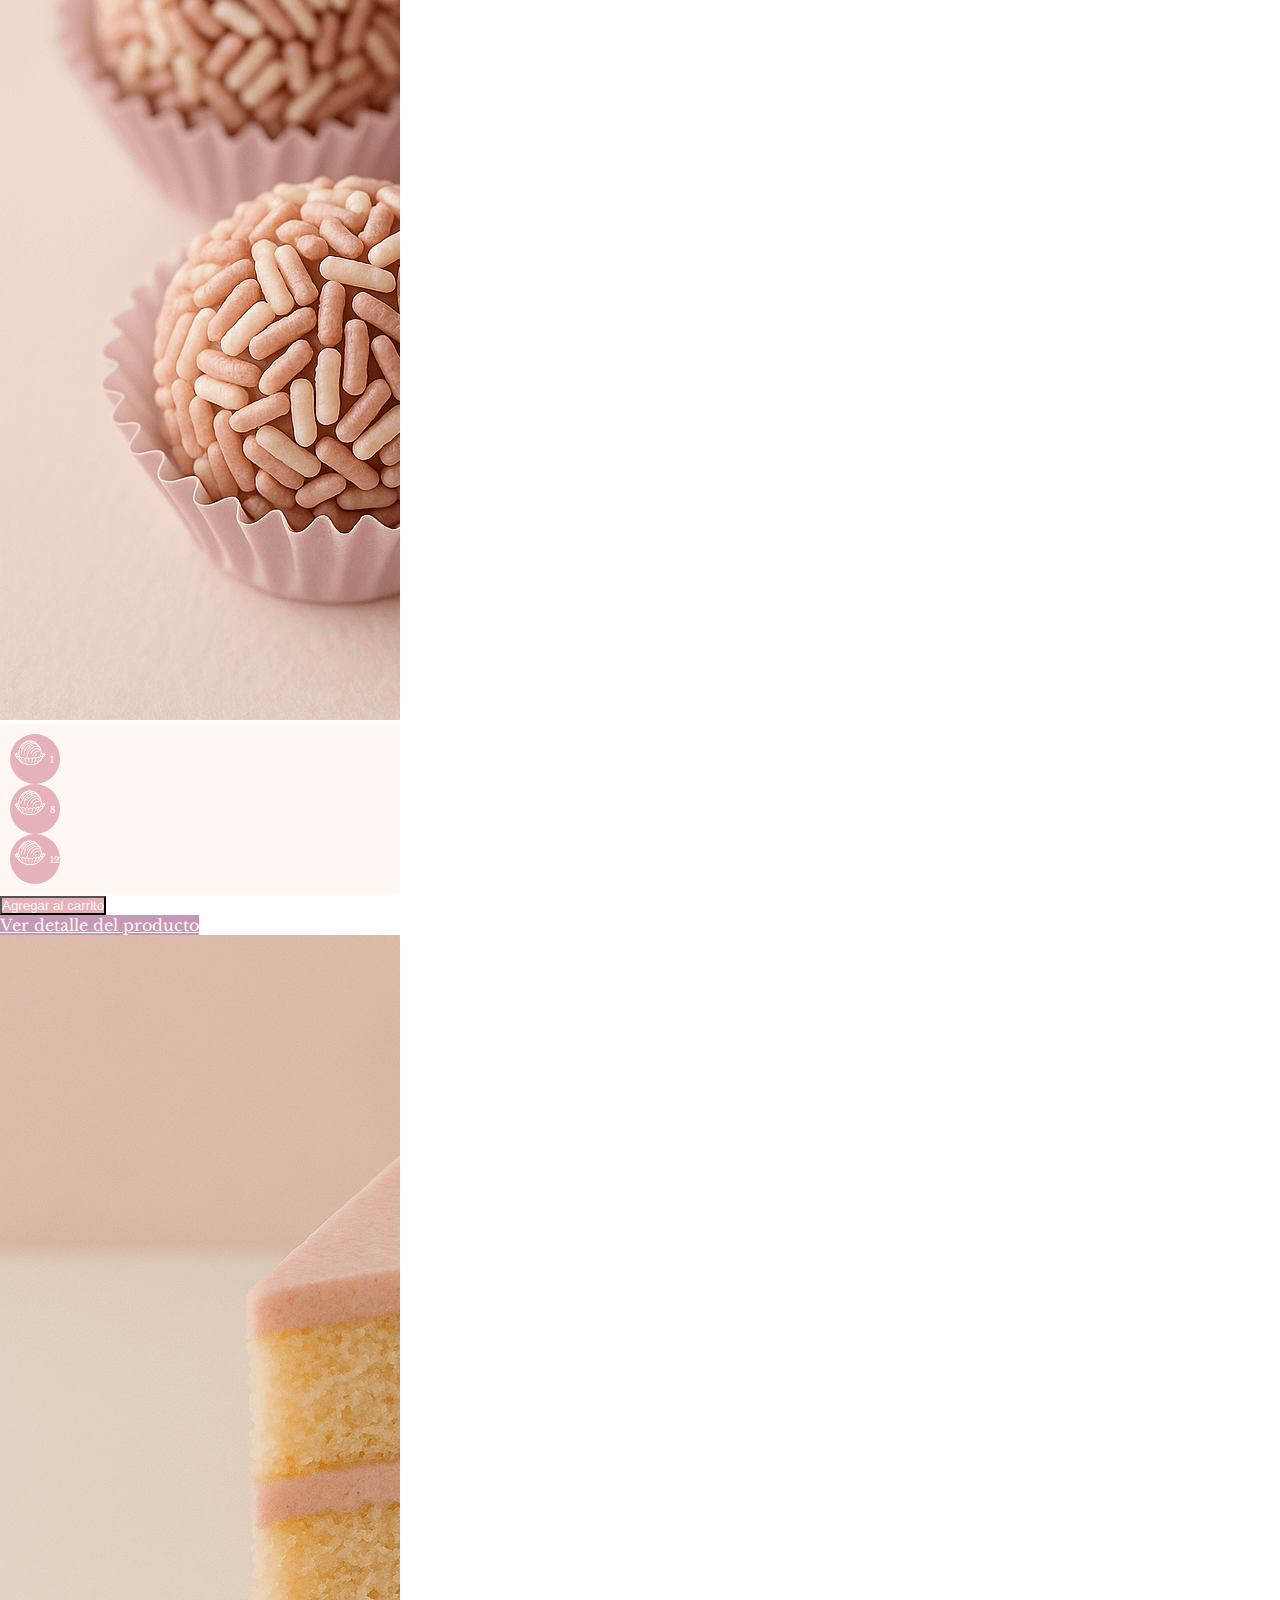
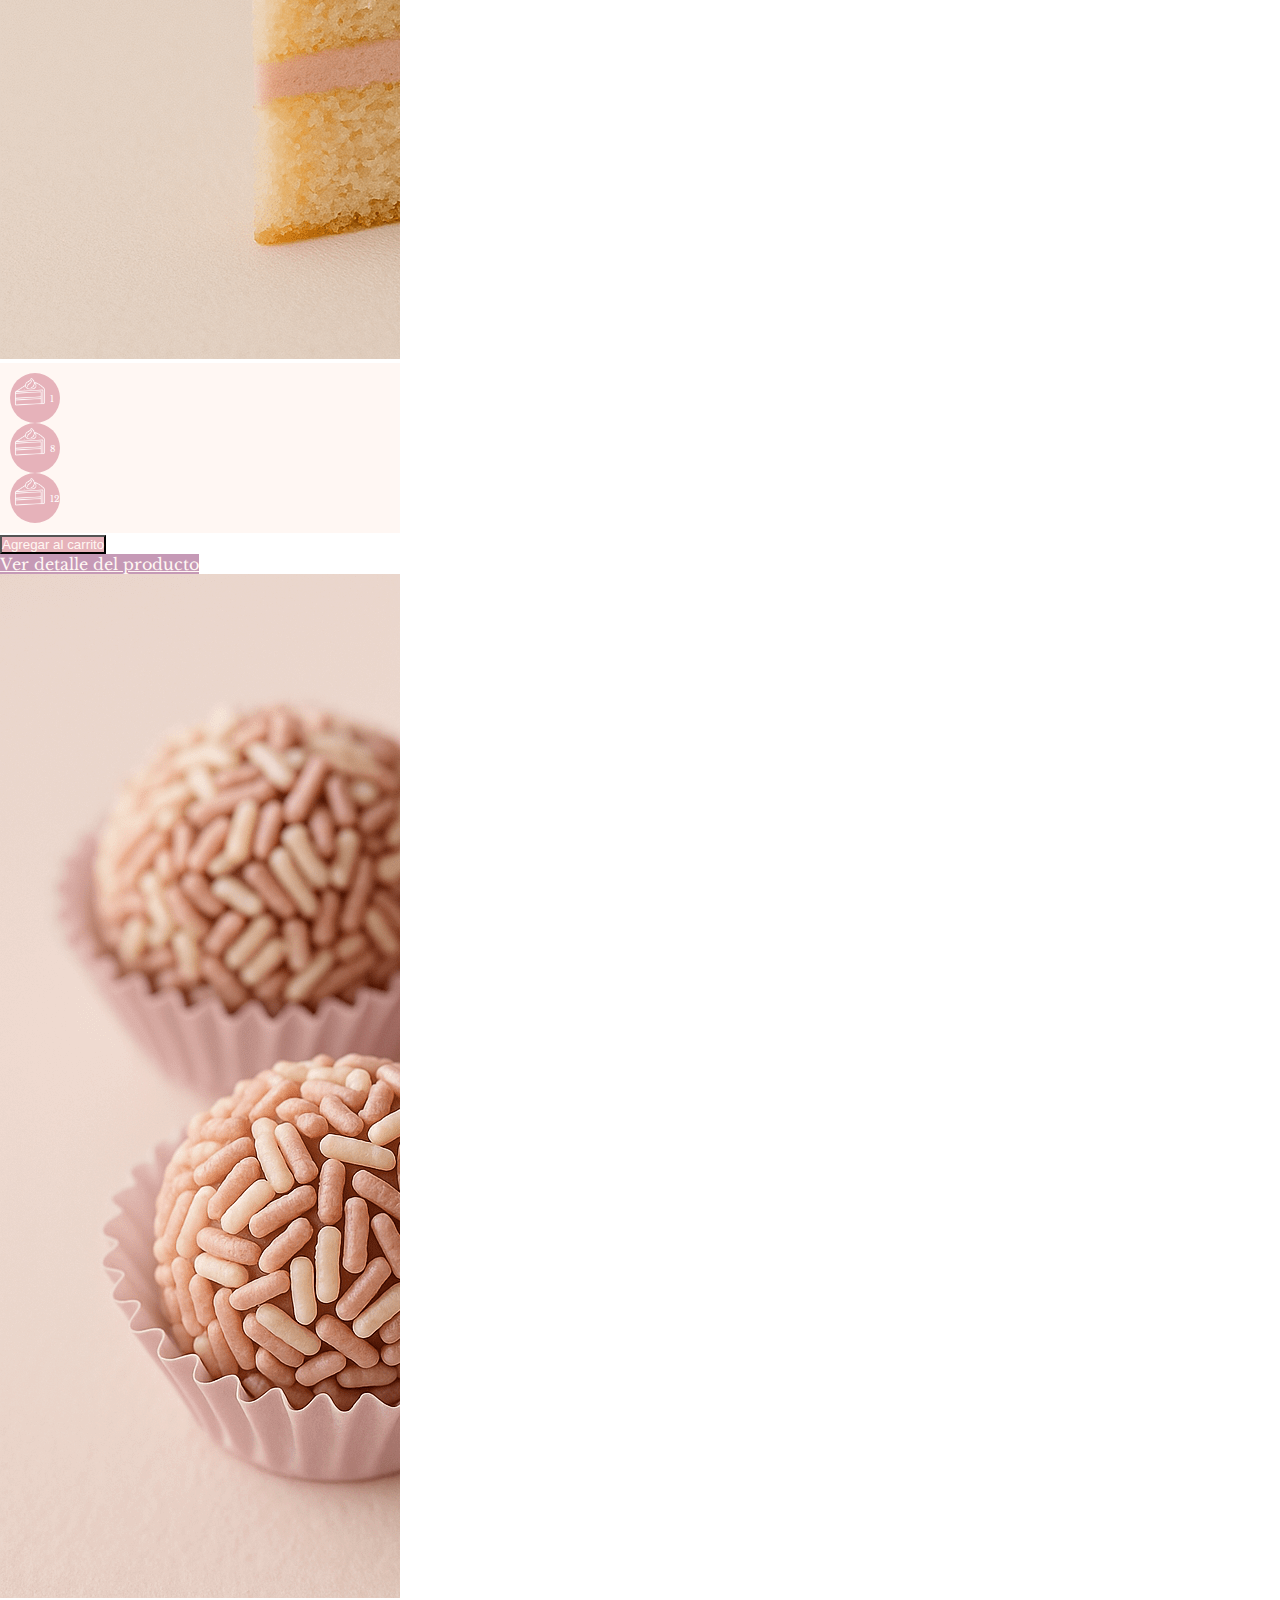
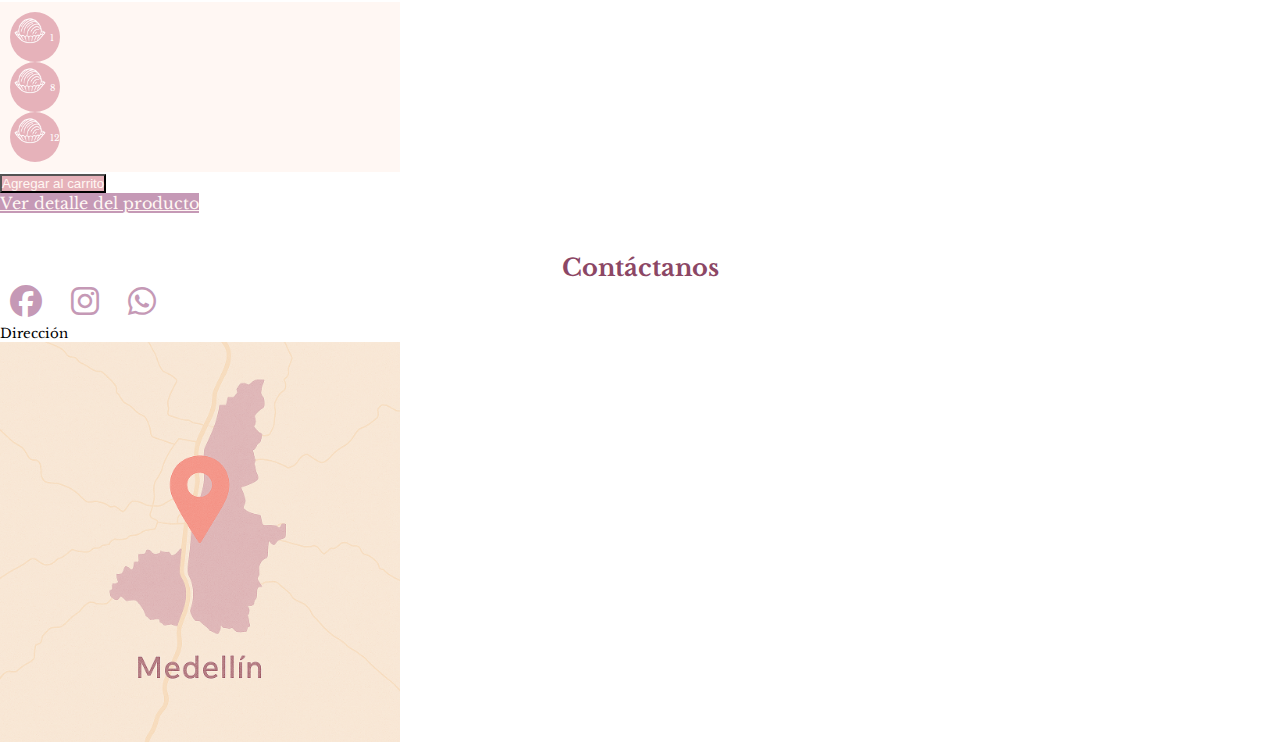
<file: pages/productos.html>
<!DOCTYPE html>
<html lang="en">
  <head>
    <meta charset="UTF-8" />
    <meta name="viewport" content="width=device-width, initial-scale=1.0" />
    <link rel="stylesheet" href="../style.css" />
    <link
      rel="stylesheet"
      href="https://cdnjs.cloudflare.com/ajax/libs/font-awesome/6.7.2/css/all.min.css"
    />
    <link rel="preconnect" href="https://fonts.googleapis.com" />
    <link rel="preconnect" href="https://fonts.gstatic.com" crossorigin />
    <link
      href="https://fonts.googleapis.com/css2?family=Libre+Baskerville:ital,wght@0,400;0,700;1,400&display=swap"
      rel="stylesheet"
    />
    <link
      href="https://cdn.jsdelivr.net/npm/bootstrap@5.3.5/dist/css/bootstrap.min.css"
      rel="stylesheet"
      integrity="sha384-SgOJa3DmI69IUzQ2PVdRZhwQ+dy64/BUtbMJw1MZ8t5HZApcHrRKUc4W0kG879m7"
      crossorigin="anonymous"
    />
    <link rel="stylesheet" href="../css/general.css" />

    <title>Productos</title>
  </head>
  <body>
    <header>
      <nav class="navbar navbar-expand-lg bg-body-tertiary">
        <div class="container-fluid">
          <a class="navbar-brand" href="#">
            <img id="logo" src="../assets/images/Logo.png" alt="Logo"
          /></a>
          <button
            class="navbar-toggler"
            type="button"
            data-bs-toggle="collapse"
            data-bs-target="#navbarSupportedContent"
            aria-controls="navbarSupportedContent"
            aria-expanded="false"
            aria-label="Toggle navigation"
          >
            <span class="navbar-toggler-icon"></span>
          </button>
          <div class="collapse navbar-collapse" id="navbarSupportedContent">
            <ul class="navbar-nav me-auto mb-2 mb-lg-0">
              <li class="nav-item">
                <a
                  class="nav-link active"
                  aria-current="page"
                  href="../index.html"
                  >Inicio</a
                >
              </li>

              <li class="nav-item dropdown">
                <a
                  class="nav-link dropdown-toggle"
                  href="#"
                  role="button"
                  data-bs-toggle="dropdown"
                  aria-expanded="false"
                >
                  Productos
                </a>
                <ul class="dropdown-menu">
                  <li>
                    <a class="dropdown-item" href="productos.html">Tortas</a>
                  </li>
                  <li>
                    <a class="dropdown-item" href="productos.html">Trufas</a>
                  </li>
                  <li>
                    <a class="dropdown-item" href="productos.html">Alfajores</a>
                  </li>
                  <li><hr class="dropdown-divider" /></li>
                  <li>
                    <a class="dropdown-item" href="#">Todos los productos</a>
                  </li>
                </ul>
              </li>
              <li class="nav-item">
                <a class="nav-link" href="quienes-somos.html">Quienes somos</a>
              </li>
              <li class="nav-item">
                <a class="nav-link" href="carrito.html">Carrito</a>
              </li>
            </ul>
            <form class="d-flex" role="search">
              <input
                class="form-control me-2"
                type="search"
                placeholder="Buscar"
                aria-label="Search"
              />
              <button
                class="btn btn-outline-success btn-outline-pink"
                type="submit"
              >
                Buscar
              </button>
            </form>
          </div>
        </div>
      </nav>
    </header>
    <main>
      <section class="categorias">
        <div class="row">
          <a class="col btn text-center categoria" href="productos.html">
            <img
              src="../assets/images/Categoria-tortas.png"
              alt="Categoria 1"
            />
            <h3>Torta</h3>
          </a>
          <a class="col btn text-center categoria" href="productos.html">
            <img src="../assets/images/Categoria-trufa.png" alt="Categoria 2" />
            <h3>Trufas</h3>
          </a>
          <a class="col btn text-center categoria" href="productos.html">
            <img src="../assets/images/Categoria-alfa.png" alt="Categoria 3" />
            <h3>Alfajor</h3>
          </a>
        </div>
      </section>
      <br />

      <h2>Productos</h2>
      <div class="row d-flex justify-content-center">
        <div
          class="card d-flex px-0 mx-2 justify-content-center"
          nombre-producto="Trufas"
        >
          <img
            src="../assets/images/Trufas rosas.png"
            class="card-img-top"
            alt="Trufas"
          />
          <div class="card-body">
            <div class="row porcion-contenedor">
              <div
                class="porcion mx-auto d-flex flex-column align-items-center justify-content-center"
              >
                <img
                  src="../assets/images/Categoria-trufa.png"
                  class="icono-porcion"
                  alt="Trufa"
                />
                <span class="texto-porcion">1</span>
              </div>
              <div
                class="porcion mx-auto d-flex flex-column align-items-center justify-content-center"
              >
                <img
                  src="../assets/images/Categoria-trufa.png"
                  class="icono-porcion"
                  alt="Categoria Trufa"
                />
                <span class="texto-porcion">8</span>
              </div>
              <div
                class="porcion mx-auto d-flex flex-column align-items-center justify-content-center"
              >
                <img
                  src="../assets/images/Categoria-trufa.png"
                  class="icono-porcion"
                  alt="Trufa porcion"
                />
                <span class="texto-porcion">12</span>
              </div>
            </div>
            <div class="d-flex justify-content-center mt-2">
              <button class="btn btn-rosa">Agregar al carrito</button>
            </div>
            <div class="d-flex justify-content-center mt-2">
              <a class="btn btn-detalle" href="./detalle-productos.html"
                >Ver detalle del producto</a
              >
            </div>
          </div>
        </div>
        <div
          class="card d-flex px-0 mx-2 justify-content-center"
          nombre-producto="Alfajores"
        >
          <img
            src="../assets/images/Alfajores.png"
            class="card-img-top"
            alt="Alfajores"
          />
          <div class="card-body">
            <div class="row porcion-contenedor">
              <div
                class="porcion mx-auto d-flex flex-column align-items-center justify-content-center"
              >
                <img
                  src="../assets/images/Categoria-alfa.png"
                  class="icono-porcion"
                />
                <span class="texto-porcion">1</span>
              </div>
              <div
                class="porcion mx-auto d-flex flex-column align-items-center justify-content-center"
              >
                <img
                  src="../assets/images/Categoria-alfa.png"
                  class="icono-porcion"
                />
                <span class="texto-porcion">8</span>
              </div>
              <div
                class="porcion mx-auto d-flex flex-column align-items-center justify-content-center"
              >
                <img
                  src="../assets/images/Categoria-alfa.png"
                  class="icono-porcion"
                />
                <span class="texto-porcion">12</span>
              </div>
            </div>
            <div class="d-flex justify-content-center mt-2">
              <button class="btn btn-rosa">Agregar al carrito</button>
            </div>
            <div class="d-flex justify-content-center mt-2">
              <a class="btn btn-detalle" href="./detalle-productos.html"
                >Ver detalle del producto</a
              >
            </div>
          </div>
        </div>

        <div
          class="card d-flex px-0 mx-2 justify-content-center"
          nombre-producto="Trufas"
        >
          <img
            src="../assets/images/Trufas rosas.png"
            class="card-img-top"
            alt="Trufas"
          />
          <div class="card-body">
            <div class="row porcion-contenedor">
              <div
                class="porcion mx-auto d-flex flex-column align-items-center justify-content-center"
              >
                <img
                  src="../assets/images/Categoria-trufa.png"
                  class="icono-porcion"
                  alt="Icono porcion"
                />
                <span class="texto-porcion">1</span>
              </div>
              <div
                class="porcion mx-auto d-flex flex-column align-items-center justify-content-center"
              >
                <img
                  src="../assets/images/Categoria-trufa.png"
                  class="icono-porcion"
                  alt="Icono porcion"
                />
                <span class="texto-porcion">8</span>
              </div>
              <div
                class="porcion mx-auto d-flex flex-column align-items-center justify-content-center"
              >
                <img
                  src="../assets/images/Categoria-trufa.png"
                  class="icono-porcion"
                  alt="Icono porcion"
                />
                <span class="texto-porcion">12</span>
              </div>
            </div>
            <div class="d-flex justify-content-center mt-2">
              <button class="btn btn-rosa">Agregar al carrito</button>
            </div>
            <div class="d-flex justify-content-center mt-2">
              <a class="btn btn-detalle" href="./detalle-productos.html"
                >Ver detalle del producto</a
              >
            </div>
          </div>
        </div>
      </div>
      <br />
      <div class="row d-flex justify-content-center" nombre-producto="Trufas">
        <div
          class="card d-flex px-0 mx-2 justify-content-center"
          nombre-producto="Trufas"
        >
          <img
            src="../assets/images/Trufas rosas.png"
            class="card-img-top"
            alt="Trufas"
          />
          <div class="card-body">
            <div class="row porcion-contenedor">
              <div
                class="porcion mx-auto d-flex flex-column align-items-center justify-content-center"
              >
                <img
                  src="../assets/images/Categoria-trufa.png"
                  class="icono-porcion"
                  alt="Icono porcion"
                />
                <span class="texto-porcion">1</span>
              </div>
              <div
                class="porcion mx-auto d-flex flex-column align-items-center justify-content-center"
              >
                <img
                  src="../assets/images/Categoria-trufa.png"
                  class="icono-porcion"
                  alt="Icono porcion"
                />
                <span class="texto-porcion">8</span>
              </div>
              <div
                class="porcion mx-auto d-flex flex-column align-items-center justify-content-center"
              >
                <img
                  src="../assets/images/Categoria-trufa.png"
                  class="icono-porcion"
                  alt="Icono porcion"
                />
                <span class="texto-porcion">12</span>
              </div>
            </div>
            <div class="d-flex justify-content-center mt-2">
              <button class="btn btn-rosa">Agregar al carrito</button>
            </div>
            <div class="d-flex justify-content-center mt-2">
              <a class="btn btn-detalle" href="./detalle-productos.html"
                >Ver detalle del producto</a
              >
            </div>
          </div>
        </div>

        <div
          class="card d-flex px-0 mx-2 justify-content-center"
          nombre-producto="Tortas"
        >
          <img
            src="../assets/images/torta sola.png"
            class="card-img-top"
            alt="Torta"
          />
          <div class="card-body">
            <div class="row porcion-contenedor">
              <div
                class="porcion mx-auto d-flex flex-column align-items-center justify-content-center"
              >
                <img
                  src="../assets/images/Categoria-tortas.png"
                  class="icono-porcion"
                  alt="Icono porcion"
                />
                <span class="texto-porcion">1</span>
              </div>
              <div
                class="porcion mx-auto d-flex flex-column align-items-center justify-content-center"
              >
                <img
                  src="../assets/images/Categoria-tortas.png"
                  class="icono-porcion"
                  alt="Icono porcion"
                />
                <span class="texto-porcion">8</span>
              </div>
              <div
                class="porcion mx-auto d-flex flex-column align-items-center justify-content-center"
              >
                <img
                  src="../assets/images/Categoria-tortas.png"
                  class="icono-porcion"
                  alt="Icono porcion"
                />
                <span class="texto-porcion">12</span>
              </div>
            </div>
            <div class="d-flex justify-content-center mt-2">
              <button class="btn btn-rosa">Agregar al carrito</button>
            </div>
            <div class="d-flex justify-content-center mt-2">
              <a class="btn btn-detalle" href="./detalle-productos.html"
                >Ver detalle del producto</a
              >
            </div>
          </div>
        </div>

        <div
          class="card d-flex px-0 mx-2 justify-content-center"
          nombre-producto="Trufas"
        >
          <img
            src="../assets/images/Trufas rosas.png"
            class="card-img-top"
            alt="Trufa"
          />
          <div class="card-body">
            <div class="row porcion-contenedor">
              <div
                class="porcion mx-auto d-flex flex-column align-items-center justify-content-center"
              >
                <img
                  src="../assets/images/Categoria-trufa.png"
                  class="icono-porcion"
                  alt="Icono porcion"
                />
                <span class="texto-porcion">1</span>
              </div>
              <div
                class="porcion mx-auto d-flex flex-column align-items-center justify-content-center"
              >
                <img
                  src="../assets/images/Categoria-trufa.png"
                  class="icono-porcion"
                  alt="Icono porcion"
                />
                <span class="texto-porcion">8</span>
              </div>
              <div
                class="porcion mx-auto d-flex flex-column align-items-center justify-content-center"
              >
                <img
                  src="../assets/images/Categoria-trufa.png"
                  class="icono-porcion"
                  alt="Icono porcion"
                />
                <span class="texto-porcion">12</span>
              </div>
            </div>
            <div class="d-flex justify-content-center mt-2">
              <button class="btn btn-rosa">Agregar al carrito</button>
            </div>
            <div class="d-flex justify-content-center mt-2">
              <a class="btn btn-detalle" href="./detalle-productos.html"
                >Ver detalle del producto</a
              >
            </div>
          </div>
        </div>
      </div>
    </main>
    <br />
    <br />
    <footer class="bg-light text-center py-4 border-top">
      <h2 class="mb-3">Contáctanos</h2>
      <div class="mb-3">
        <a href="https://facebook.com" target="_blank" class="social-icon">
          <i class="fa-brands fa-facebook"></i>
        </a>
        <a href="https://instagram.com" target="_blank" class="social-icon">
          <i class="fa-brands fa-instagram"></i>
        </a>
        <a href="https://wa.me/11275898" target="_blank" class="social-icon">
          <i class="fa-brands fa-whatsapp"></i>
        </a>
      </div>
      <div>
        <small>Dirección</small>
      </div>
      <img
        class="ubicacion mx-auto d-block"
        src="../assets/images/ubicacion.png"
      />
    </footer>
  </body>
  <script
    src="https://cdn.jsdelivr.net/npm/bootstrap@5.3.5/dist/js/bootstrap.bundle.min.js"
    integrity="sha384-k6d4wzSIapyDyv1kpU366/PK5hCdSbCRGRCMv+eplOQJWyd1fbcAu9OCUj5zNLiq"
    crossorigin="anonymous"
  ></script>
</html>
</file>
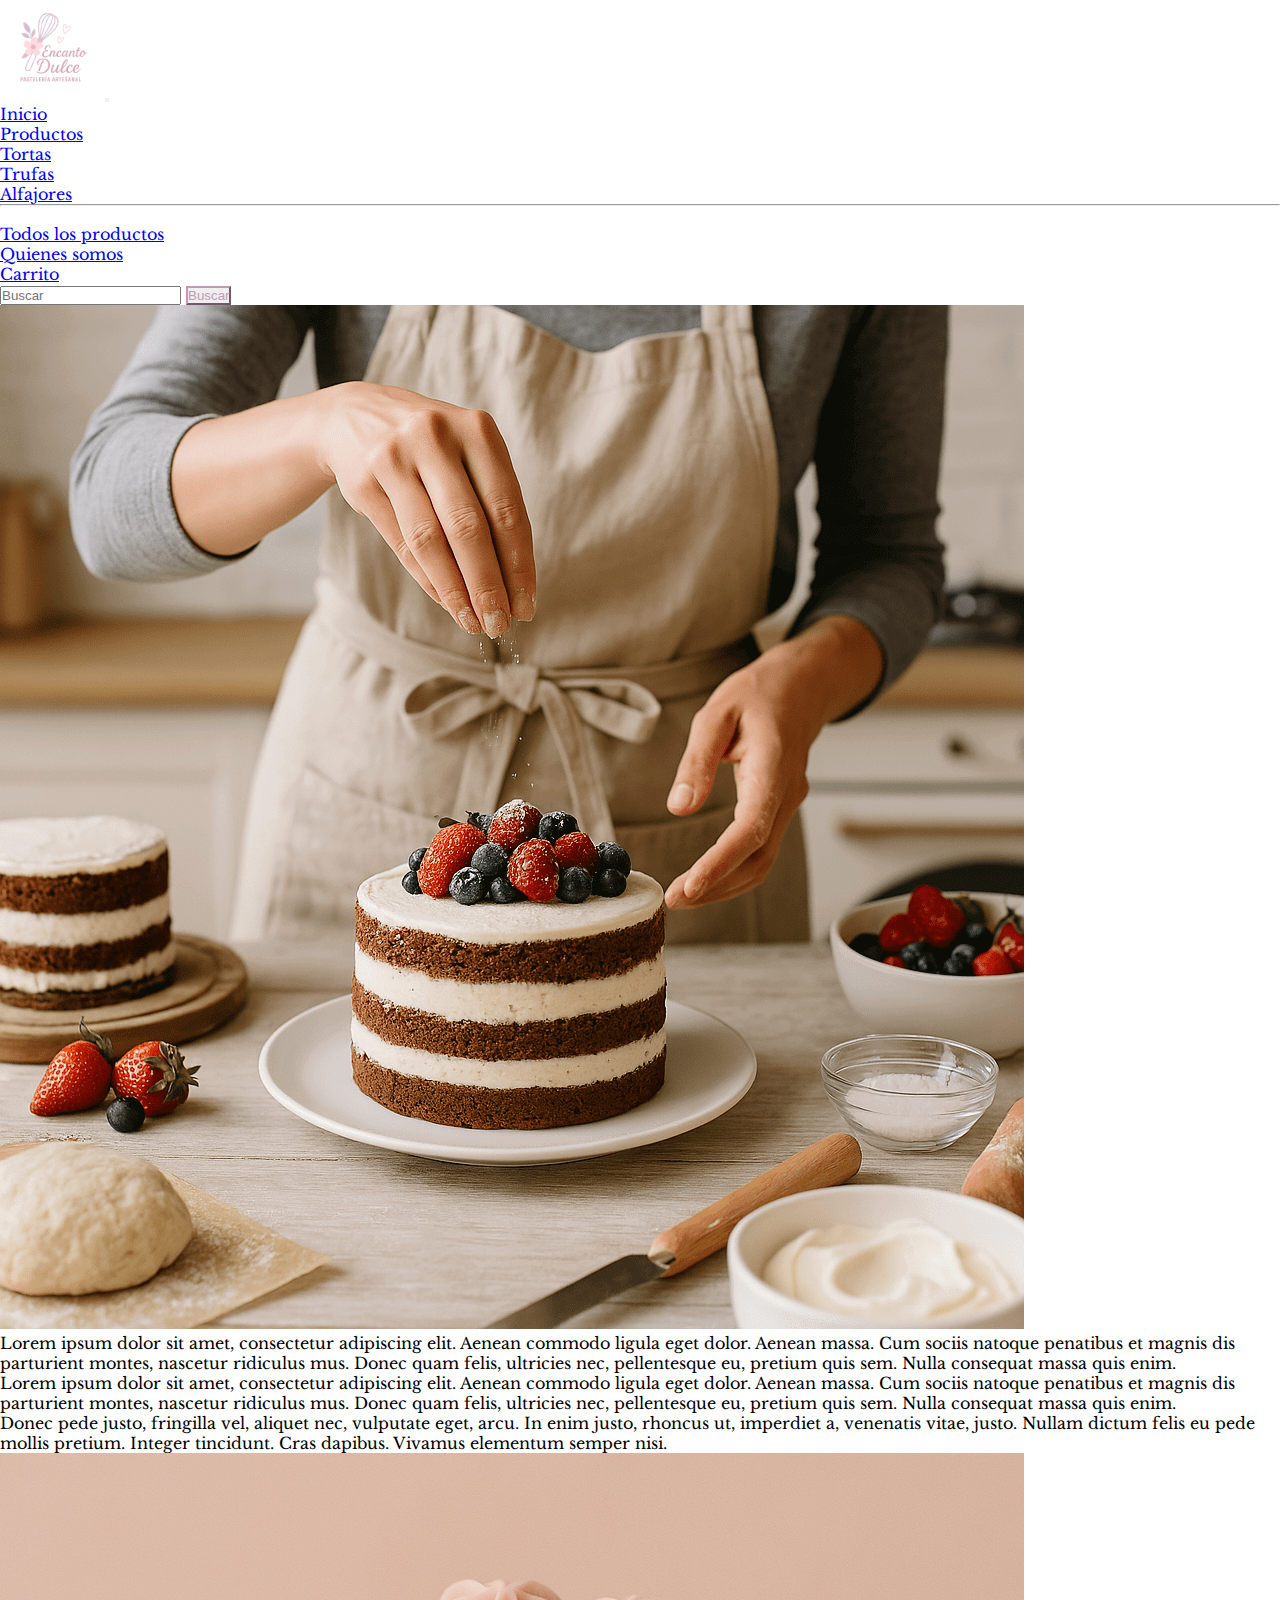
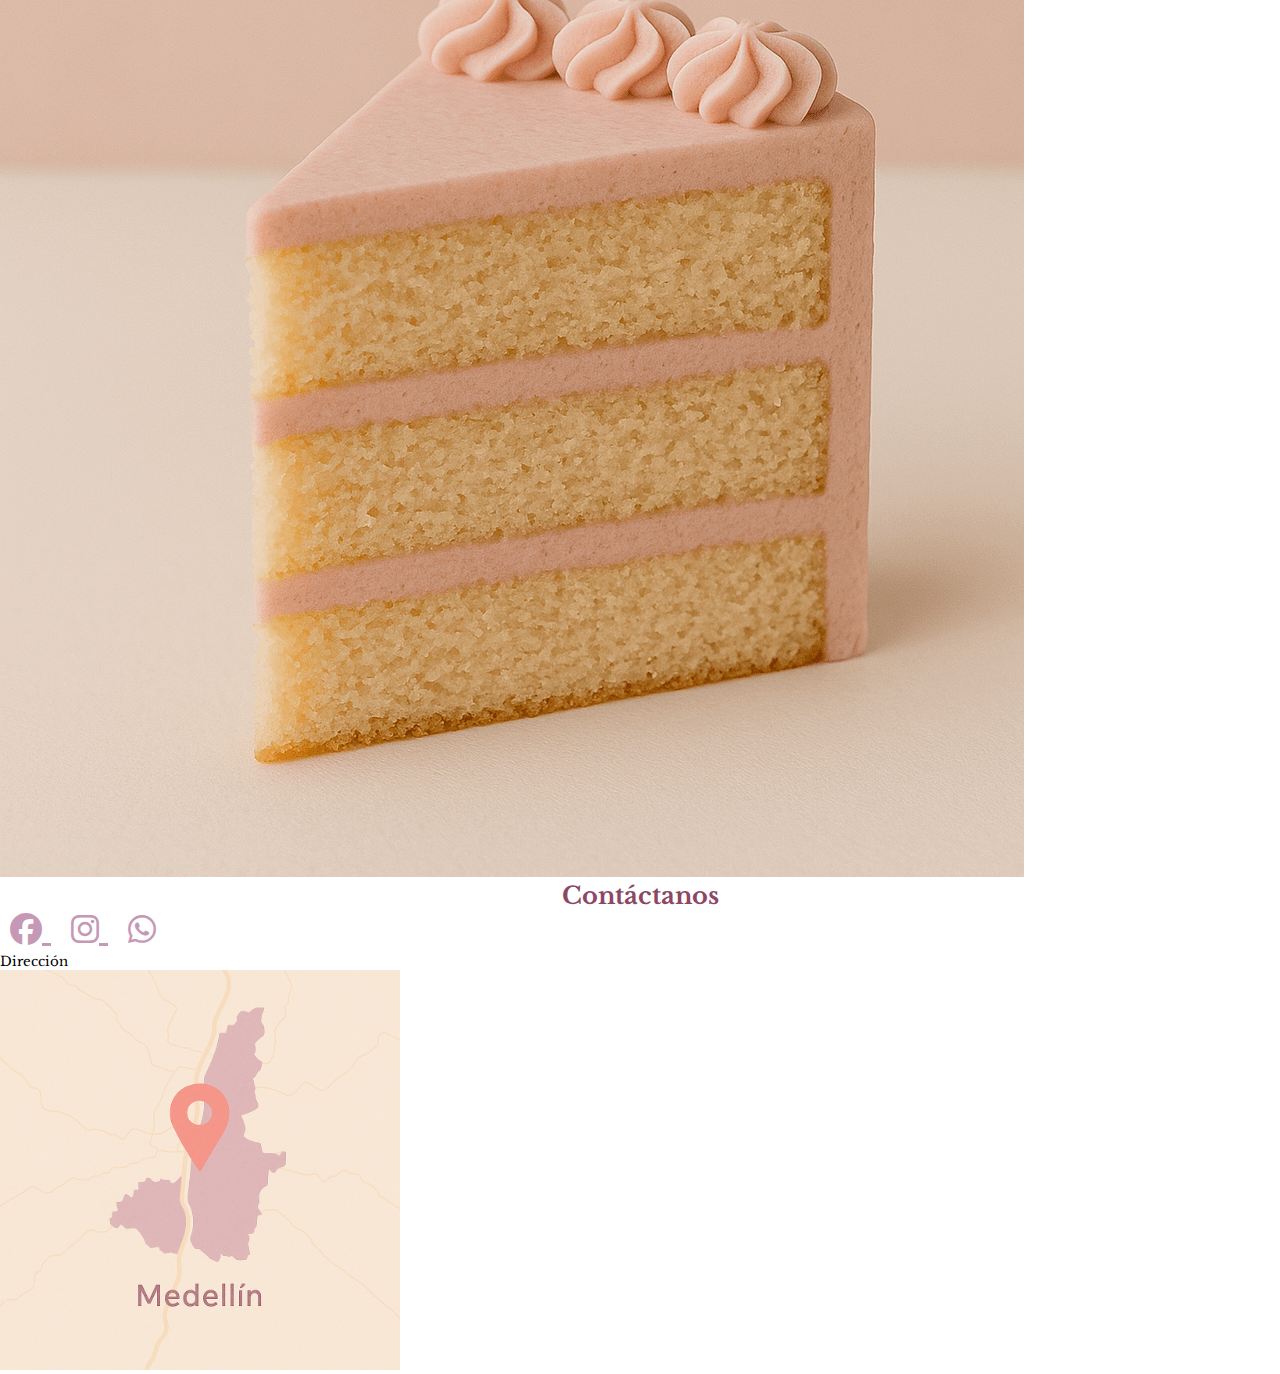
<file: pages/quienes-somos.html>
<!DOCTYPE html>
<html lang="en">
  <head>
    <meta charset="UTF-8" />
    <meta name="viewport" content="width=device-width, initial-scale=1.0" />
    <link rel="stylesheet" href="../style.css" />
    <link
      rel="stylesheet"
      href="https://cdnjs.cloudflare.com/ajax/libs/font-awesome/6.7.2/css/all.min.css"
    />
    <link rel="preconnect" href="https://fonts.googleapis.com" />
    <link rel="preconnect" href="https://fonts.gstatic.com" crossorigin />
    <link
      href="https://fonts.googleapis.com/css2?family=Libre+Baskerville:ital,wght@0,400;0,700;1,400&display=swap"
      rel="stylesheet"
    />
    <link
      href="https://cdn.jsdelivr.net/npm/bootstrap@5.3.5/dist/css/bootstrap.min.css"
      rel="stylesheet"
      integrity="sha384-SgOJa3DmI69IUzQ2PVdRZhwQ+dy64/BUtbMJw1MZ8t5HZApcHrRKUc4W0kG879m7"
      crossorigin="anonymous"
    />
    <link rel="stylesheet" href="../style.css" />

    <title>Productos</title>
  </head>
  <body>
    <header>
      <nav class="navbar navbar-expand-lg bg-body-tertiary">
        <div class="container-fluid">
          <a class="navbar-brand" href="#">
            <img id="logo" src="../assets/images/Logo.png" alt="Logo"
          /></a>
          <button
            class="navbar-toggler"
            type="button"
            data-bs-toggle="collapse"
            data-bs-target="#navbarSupportedContent"
            aria-controls="navbarSupportedContent"
            aria-expanded="false"
            aria-label="Toggle navigation"
          >
            <span class="navbar-toggler-icon"></span>
          </button>
          <div class="collapse navbar-collapse" id="navbarSupportedContent">
            <ul class="navbar-nav me-auto mb-2 mb-lg-0">
              <li class="nav-item">
                <a
                  class="nav-link active"
                  aria-current="page"
                  href="../index.html"
                  >Inicio</a
                >
              </li>

              <li class="nav-item dropdown">
                <a
                  class="nav-link dropdown-toggle"
                  href="#"
                  role="button"
                  data-bs-toggle="dropdown"
                  aria-expanded="false"
                >
                  Productos
                </a>
                <ul class="dropdown-menu">
                  <li>
                    <a class="dropdown-item" href="productos.html">Tortas</a>
                  </li>
                  <li>
                    <a class="dropdown-item" href="productos.html">Trufas</a>
                  </li>
                  <li>
                    <a class="dropdown-item" href="productos.html">Alfajores</a>
                  </li>
                  <li><hr class="dropdown-divider" /></li>
                  <li>
                    <a class="dropdown-item" href="#">Todos los productos</a>
                  </li>
                </ul>
              </li>
              <li class="nav-item">
                <a class="nav-link" href="quienes-somos.html">Quienes somos</a>
              </li>
              <li class="nav-item">
                <a class="nav-link" href="carrito.html">Carrito</a>
              </li>
            </ul>
            <form class="d-flex" role="search">
              <input
                class="form-control me-2"
                type="search"
                placeholder="Buscar"
                aria-label="Search"
              />
              <button
                class="btn btn-outline-success btn-outline-pink"
                type="submit"
              >
                Buscar
              </button>
            </form>
          </div>
        </div>
      </nav>
    </header>
    <main class="container my-5">
      <section class="row align-items-center mb-5">
        <div class="col-md-6">
          <img
            src="../assets/images/Quienes-somos-principal.png"
            class="img-fluid rounded"
            alt="Preparando torta"
          />
        </div>
        <div class="col-md-6">
          <p>
            Lorem ipsum dolor sit amet, consectetur adipiscing elit. Aenean
            commodo ligula eget dolor. Aenean massa. Cum sociis natoque
            penatibus et magnis dis parturient montes, nascetur ridiculus mus.
            Donec quam felis, ultricies nec, pellentesque eu, pretium quis sem.
            Nulla consequat massa quis enim.
          </p>
        </div>
      </section>

      <section class="row mb-5">
        <div class="col-md-8">
          <p>
            Lorem ipsum dolor sit amet, consectetur adipiscing elit. Aenean
            commodo ligula eget dolor. Aenean massa. Cum sociis natoque
            penatibus et magnis dis parturient montes, nascetur ridiculus mus.
            Donec quam felis, ultricies nec, pellentesque eu, pretium quis sem.
            Nulla consequat massa quis enim.
          </p>
          <p>
            Donec pede justo, fringilla vel, aliquet nec, vulputate eget, arcu.
            In enim justo, rhoncus ut, imperdiet a, venenatis vitae, justo.
            Nullam dictum felis eu pede mollis pretium. Integer tincidunt. Cras
            dapibus. Vivamus elementum semper nisi.
          </p>
        </div>
        <div class="col-md-4">
          <img
            src="../assets/images/torta sola.png"
            class="img-fluid rounded mb-3"
            alt="Torta sola"
          />
        </div>
      </section>
    </main>

    <footer class="bg-light text-center py-4 border-top">
      <h2 class="mb-3">Contáctanos</h2>
      <div class="mb-3">
        <a href="https://facebook.com" target="_blank" class="social-icon">
          <i class="fa-brands fa-facebook"></i>
        </a>
        <a href="https://instagram.com" target="_blank" class="social-icon">
          <i class="fa-brands fa-instagram"></i>
        </a>
        <a href="https://wa.me/11275898" target="_blank" class="social-icon">
          <i class="fa-brands fa-whatsapp"></i>
        </a>
      </div>
      <div>
        <small>Dirección</small>
      </div>
      <img
        class="ubicacion mx-auto d-block"
        src="../assets/images/ubicacion.png"
      />
    </footer>
  </body>
  <script
    src="https://cdn.jsdelivr.net/npm/bootstrap@5.3.5/dist/js/bootstrap.bundle.min.js"
    integrity="sha384-k6d4wzSIapyDyv1kpU366/PK5hCdSbCRGRCMv+eplOQJWyd1fbcAu9OCUj5zNLiq"
    crossorigin="anonymous"
  ></script>
</html>
</file>
<file: css/general.css>
.btn-ver-producto {
  padding: 10px 20px;
  border-radius: 5px;
  cursor: pointer;
  display: block;
  margin: 0 auto;
  border: none;
  background-color: #fff;
  color: #c599b6;
}

.btn-outline-pink {
  color: #c599b6 !important;
  border-color: #c599b6 !important;
}
.btn-outline-pink:hover {
  background-color: #c599b6 !important;
  color: #fff !important;
}

.btn-rosa {
  color: #fff7f3;
  background-color: #e6b2ba;
}
.btn-rosa:hover {
  background-color: rgba(230, 178, 186, 0.7);
}

.btn-detalle {
  color: #fff7f3;
  background-color: #c599b6;
}
.btn-detalle:hover {
  background-color: rgba(230, 178, 186, 0.7);
}

#promos {
  background-color: #c599b6;
  border-radius: 20px;
  padding: 20px;
}
#promos h2 {
  color: #fff;
  text-align: center;
}

#promos-carrusel {
  width: 400px;
}

.card {
  position: relative;
  overflow: hidden;
  width: 400px !important;
}
.card::after {
  content: attr(nombre-producto);
  position: absolute;
  top: 0;
  left: 0;
  right: 0;
  background-color: rgba(230, 178, 186, 0.7);
  color: black;
  text-align: center;
  padding: 10px;
  opacity: 0;
  transition: opacity 0.3s ease;
  font-size: 1.2rem;
}
.card:hover::after {
  opacity: 1;
}
.card:hover .card-img-top {
  transform: scale(1.05);
}

.porcion {
  border-radius: 100%;
  background-color: #e6b2ba;
  width: 50px;
  height: 50px;
}

.porcion-contenedor {
  background-color: #fff7f3;
  padding: 10px;
}

.icono-porcion {
  width: 40px;
  height: 40px;
  filter: grayscale(100%) brightness(5);
}

.texto-porcion {
  color: #fff;
  height: 10px;
  font-size: 9px;
  position: absolute;
  padding-top: 20px;
}

.categorias {
  border: 2px solid #fff7f3;
  border-radius: 20px;
  background-color: #fff7f3;
}
.categorias h3 {
  color: #c49fa4;
}

.categoria {
  border-radius: 20px;
  padding: 10px;
  margin: 10px;
}
.categoria:hover {
  border: 2px solid #fff7f3;
  background-color: rgba(230, 178, 186, 0.49);
}
.categoria img {
  width: 100px;
  height: auto;
}

.producto-img {
  width: 300px;
  height: auto;
}

.carousel-control-prev-icon,
.carousel-control-next-icon {
  filter: invert(1);
}

.cart-heading,
.cart-product-title,
.cart-form-label {
  color: #8c4765;
  text-align: center;
}

.cart-card {
  background-color: white;
  border-radius: 0.375rem;
  border: 1px solid #dee2e6;
}

.cart-sticky {
  position: sticky;
  top: 20px;
}

.cart-product-img {
  width: 300px;
  height: auto;
}

.cart-quantity-controls {
  display: flex;
  align-items: center;
  margin-right: 1rem;
}

.cart-quantity-btn {
  padding: 0.25rem 0.5rem;
  font-size: 0.875rem;
}

.cart-quantity-value {
  margin: 0 0.5rem;
}

.cart-total {
  font-weight: bold;
}

.cart-input-group {
  margin-bottom: 1rem;
}

.cart-checkout-btn {
  width: 100%;
  margin-top: 1rem;
}

#carrito-tus-productos,
#carrito-datos-envio {
  border: 2px solid #c599b6;
  border-radius: 20px;
}

#carrito-datos-envio {
  padding: 20px;
}

footer h2 {
  color: #8c4765;
  text-align: center;
}
footer a {
  text-decoration: none;
}

.ubicacion {
  width: 400px;
}

.social-icon {
  color: #c599b6;
  font-size: 32px;
  margin: 0 10px;
  transition: color 0.3s ease;
}

.imagenes-quienes-somos {
  width: 400px;
  height: auto;
}

* {
  margin: 0;
  padding: 0;
  box-sizing: border-box;
}

:root {
  --bs-primary: #c599b6;
}

body {
  font-family: "Libre Baskerville", sans-serif;
}

#logo {
  width: 100px;
  height: 100px;
}

h2 {
  color: #8c4765;
  text-align: center;
}

/*# sourceMappingURL=general.css.map */
</file>
<file: style.css>
/* ===== ESTILOS COMPARTIDOS ===== */
/* Estilos base */
* {
  margin: 0;
  padding: 0;
  box-sizing: border-box;
}

:root {
  --bs-primary: #c599b6;
}

body {
  font-family: "Libre Baskerville", sans-serif;
}

/* Componentes compartidos */
#logo {
  width: 100px;
  height: 100px;
}

/* Tipografía */
h2 {
  color: #8c4765;
  text-align: center;
}

/* Botones */
.btn-ver-producto {
  background-color: #fff;
  color: #c599b6;
  border: none;
  padding: 10px 20px;
  border-radius: 5px;
  cursor: pointer;
  display: block;
  margin: 0 auto;
}

.btn-outline-pink {
  color: #c599b6 !important;
  border-color: #c599b6 !important;
}

.btn-outline-pink:hover {
  background-color: #c599b6 !important;
  color: #fff !important;
}

.btn-rosa {
  color: #fff7f3;
  background-color: #e6b2ba;
}

.btn-rosa:hover {
  color: #fff7f3;
  background-color: #e6b2bab4;
}

.btn-detalle {
  color: #fff7f3;
  background-color: #c599b6;
}

.btn-detalle:hover {
  color: #fff7f3;
  background-color: #e6b2bab4;
}

/* ===== ESTILOS PARA LA PÁGINA DE INICIO ===== */
/* Sección de promociones */
#promos {
  background-color: #c599b6;
  border-radius: 20px;
  padding: 20px 20px;
}

#promos h2 {
  color: #fff;
  text-align: center;
}

#promos-carrusel {
  width: 400px;
}

/* Tarjetas de productos */
.card {
  position: relative;
  overflow: hidden;
  width: 400px !important;
}

.card::after {
  content: attr(nombre-producto);
  position: absolute;
  top: 0;
  left: 0;
  right: 0;
  background-color: #e6b2bab4;
  color: black;
  text-align: center;
  padding: 10px;
  opacity: 0;
  transition: opacity 0.3s ease;
  font-size: 1.2rem;
}

.card:hover::after {
  opacity: 1;
}

.card:hover .card-img-top {
  transform: scale(1.05);
}

/* Indicadores de porciones */
.porcion {
  border-radius: 100%;
  background-color: #e6b2ba;
  width: 50px;
  height: 50px;
}

.porcion-contenedor {
  background-color: #fff7f3;
  padding: 10px;
}

.icono-porcion {
  width: 40px;
  height: 40px;
  filter: grayscale(100%) brightness(5);
}

.texto-porcion {
  color: #fff;
  height: 10px;
  font-size: 9px;
  position: absolute;
  padding-top: 20px;
}

/* Categorías */
.categorias {
  border-color: #fff7f3;
  border-width: 2px;
  border-style: solid;
  border-radius: 20px;
  background-color: #fff7f3;
}

.categorias h3 {
  color: #c49fa4;
}

.categoria {
  border-radius: 20px;
  padding: 10px;
  margin: 10px;
}

.categoria:hover {
  border-color: #fff7f3;
  border-width: 2px;
  border-style: solid;
  border-radius: 20px;
  padding: 10px;
  margin: 10px;
  background-color: #e6b2ba7c;
}

.categoria img {
  width: 100px;
  height: auto;
}

/* ===== ESTILOS DE LA PÁGINA DE PRODUCTOS ===== */
.producto-img {
  width: 300px;
  height: auto;
}

.carousel-control-prev-icon,
.carousel-control-next-icon {
  filter: invert(1);
}

/* ===== ESTILOS DE LA PÁGINA DEL CARRITO ===== */
.cart-heading {
  color: #8c4765;
  text-align: center;
}

.cart-product-title {
  color: #8c4765;
}

.cart-card {
  background-color: white;
  border-radius: 0.375rem;
  border: 1px solid #dee2e6;
}

.cart-sticky {
  position: sticky;
  top: 20px;
}

.cart-product-img {
  width: 300px;
  height: auto;
}

.cart-quantity-controls {
  display: flex;
  align-items: center;
  margin-right: 1rem;
}

.cart-quantity-btn {
  padding: 0.25rem 0.5rem;
  font-size: 0.875rem;
}

.cart-quantity-value {
  margin: 0 0.5rem;
}

.cart-total {
  font-weight: bold;
}

.cart-form-label {
  color: #8c4765;
  margin-bottom: 0.5rem;
}

.cart-input-group {
  margin-bottom: 1rem;
}

.cart-checkout-btn {
  width: 100%;
  margin-top: 1rem;
}

/* ===== ESTILOS DEL FOOTER ===== */
footer h2 {
  color: #8c4765;
  text-align: center;
}

.ubicacion {
  width: 400px;
}

.social-icon {
  color: #c599b6;
  font-size: 32px;
  margin: 0 10px;
  transition: color 0.3s ease;
}

/* ===== ESTILOS DE LA PÁGINA QUIÉNES SOMOS ===== */
.imagenes-quienes-somos {
  width: 400px;
  height: auto;
}

/* ===== ESTILOS ESPECÍFICOS DEL CARRITO ===== */
#carrito-tus-productos {
  border-color: #c599b6;
  border-width: 2px;
  border-style: solid;
  border-radius: 20px;
}

#carrito-datos-envio {
  border-color: #c599b6;
  border-width: 2px;
  border-style: solid;
  border-radius: 20px;
  padding: 20px;
}
</file>
